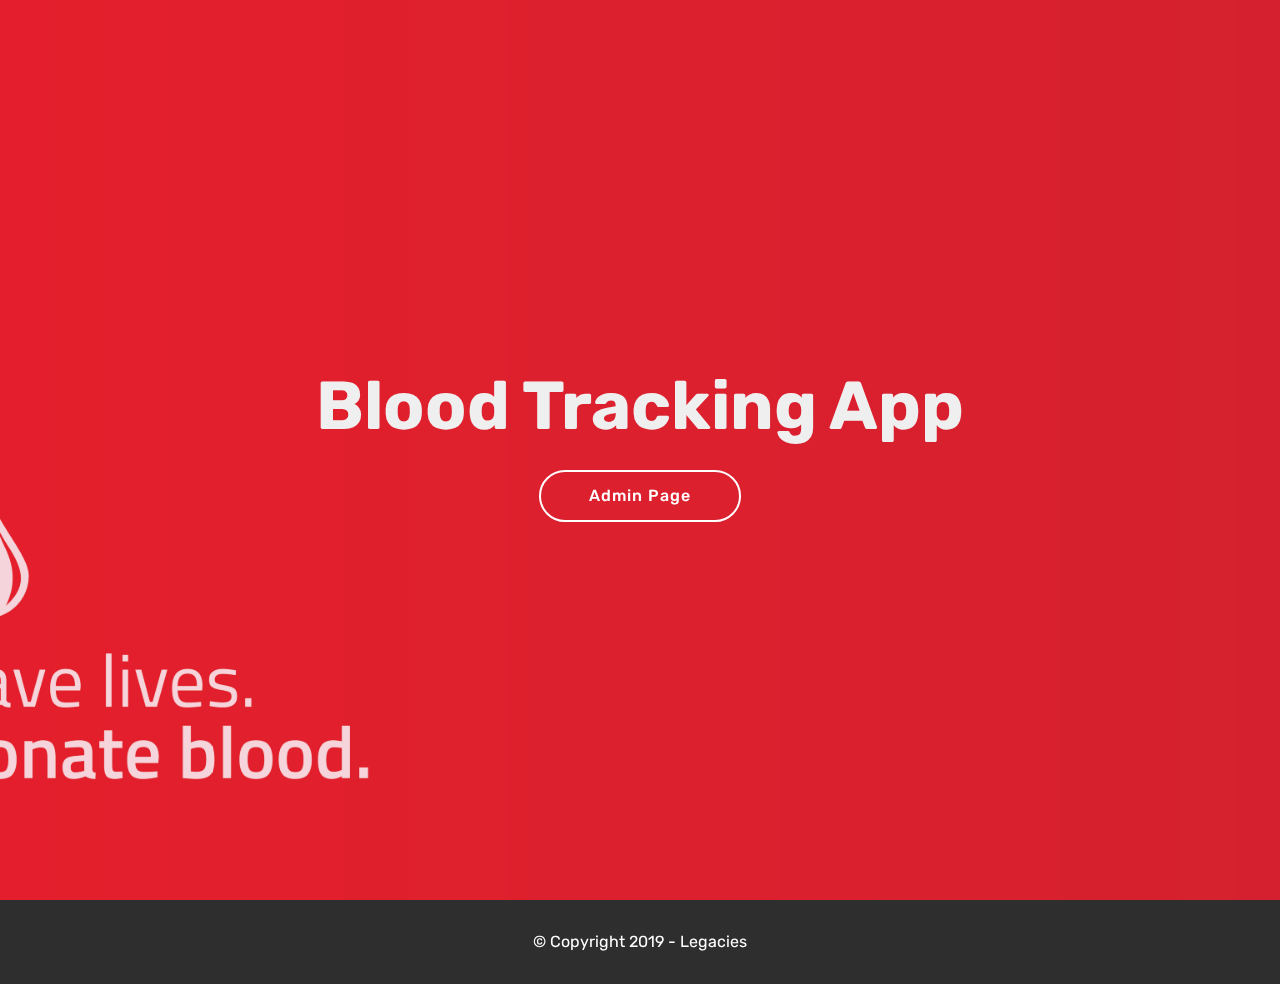
<file: index.html>
<!DOCTYPE html>
<html  lang="eng" dir="ltr">
    <head>
      <!-- Site made with Mobirise Website Builder v4.10.15, https://mobirise.com -->
        <meta charset="UTF-8">
        <meta http-equiv="X-UA-Compatible" content="IE=edge">
        <meta name="generator" content="Mobirise v4.10.15, mobirise.com">
        <meta name="viewport" content="width=device-width, initial-scale=1, minimum-scale=1">
        <link rel="shortcut icon" href="assets/images/g18001-512-128x128.png" type="image/x-icon">
        <meta name="description" content="">
    
        <title>Home</title>
        <link rel="stylesheet" href="assets/bootstrap/css/bootstrap.min.css">
        <link rel="stylesheet" href="assets/bootstrap/css/bootstrap-grid.min.css">
        <link rel="stylesheet" href="assets/bootstrap/css/bootstrap-reboot.min.css">
        <link rel="stylesheet" href="assets/tether/tether.min.css">
        <link rel="stylesheet" href="assets/theme/css/style.css">
        <link rel="preload" as="style" href="assets/mobirise/css/mbr-additional.css">
        <link rel="stylesheet" href="assets/mobirise/css/mbr-additional.css" type="text/css">
    </head>
    <body>
        <section class="header1 cid-rEQFojDQ1r mbr-fullscreen mbr-parallax-background" id="header16-4">
            <div class="mbr-overlay" style="opacity: 0.2; background-color: rgb(204, 41, 82);">
            </div>
            <div class="container">
                <div class="row justify-content-md-center">
                    <div class="col-md-10 align-center">
                        <h1 class="mbr-section-title mbr-bold pb-3 mbr-fonts-style display-1">
                            Blood Tracking App</h1>      
                        <div class="mbr-section-btn"><a class="btn btn-md btn-white-outline display-4" href="admin.html">Admin Page</a></div>
                    </div>
                </div>
            </div>
        </section>
    <section class="engine"><a href="https://mobirise.info/p">website templates free download</a></section><section once="footers" class="cid-rEQVMR9QYo" id="footer6-e">
        <div class="container">
            <div class="media-container-row align-center mbr-white">
                <div class="col-12">
                    <p class="mbr-text mb-0 mbr-fonts-style display-7">
                        © Copyright 2019 - Legacies</p>
                </div>
            </div>
        </div>
    </section>
        <script src="assets/web/assets/jquery/jquery.min.js"></script>
        <script src="assets/popper/popper.min.js"></script>
        <script src="assets/bootstrap/js/bootstrap.min.js"></script>
        <script src="assets/tether/tether.min.js"></script>
        <script src="assets/smoothscroll/smooth-scroll.js"></script>
        <script src="assets/parallax/jarallax.min.js"></script>
        <script src="assets/theme/js/script.js"></script>
    </body>
</html>
</file>
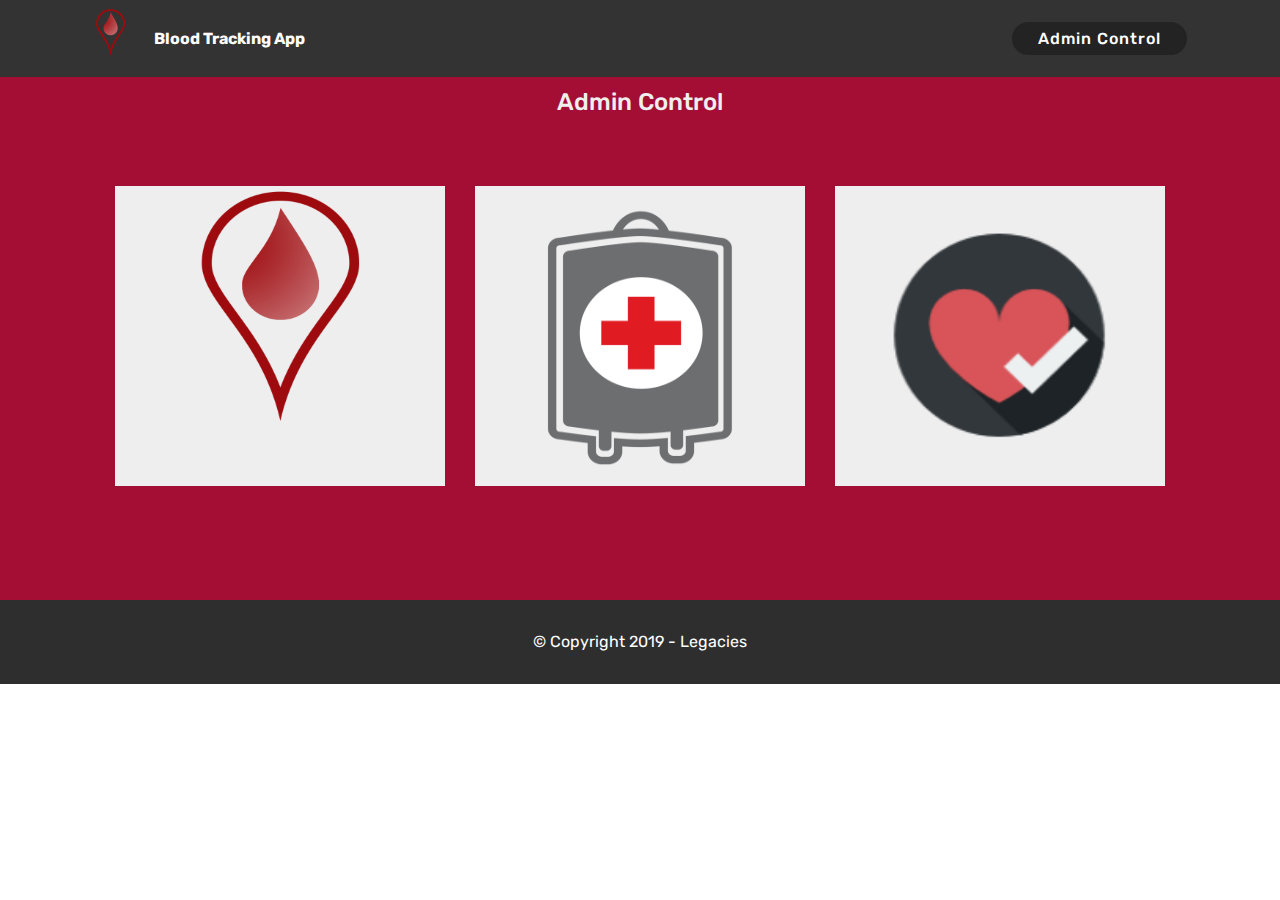
<file: admin.html>
<!DOCTYPE html>
<html lang="eng" dir="ltr">
    <head>
        <!-- Site made with Mobirise Website Builder v4.10.15, https://mobirise.com -->
        <meta charset="UTF-8">
        <meta http-equiv="X-UA-Compatible" content="IE=edge">
        <meta name="generator" content="Mobirise v4.10.15, mobirise.com">
        <meta name="viewport" content="width=device-width, initial-scale=1, minimum-scale=1">
        <link rel="shortcut icon" href="assets/images/g18001-512-128x128.png" type="image/x-icon">
        <meta name="description" content="Site Creator Description">
        
        <title>Administrator</title>
        <link rel="stylesheet" href="assets/bootstrap/css/bootstrap.min.css">
        <link rel="stylesheet" href="assets/bootstrap/css/bootstrap-grid.min.css">
        <link rel="stylesheet" href="assets/bootstrap/css/bootstrap-reboot.min.css">
        <link rel="stylesheet" href="assets/tether/tether.min.css">
        <link rel="stylesheet" href="assets/dropdown/css/style.css">
        <link rel="stylesheet" href="assets/theme/css/style.css">
        <link rel="preload" as="style" href="assets/mobirise/css/mbr-additional.css">
        <link rel="stylesheet" href="assets/mobirise/css/mbr-additional.css" type="text/css">
    </head>
    <body>
        <section class="menu cid-rEQL0rboXt" once="menu" id="menu1-6">
    <nav class="navbar navbar-expand beta-menu navbar-dropdown align-items-center navbar-fixed-top navbar-toggleable-sm">
            <button class="navbar-toggler navbar-toggler-right" type="button" data-toggle="collapse" data-target="#navbarSupportedContent" aria-controls="navbarSupportedContent" aria-expanded="false" aria-label="Toggle navigation">
                <div class="hamburger">
                    <span></span>
                    <span></span>
                    <span></span>
                    <span></span>
                </div>
            </button>
            <div class="menu-logo">
                <div class="navbar-brand">
                    <span class="navbar-logo">
                        <a href="https://mobirise.co">
                             <img src="assets/images/bdm-bg-122x122.png" alt="Mobirise" title="" style="height: 3.8rem;">
                        </a>
                    </span>
                    <span class="navbar-caption-wrap"><a class="navbar-caption text-white display-4" href="https://mobirise.co">
                            Blood Tracking App</a></span>
                </div>
            </div>
            <div class="collapse navbar-collapse" id="navbarSupportedContent">

                <div class="navbar-buttons mbr-section-btn"><a class="btn btn-sm btn-secondary display-4" href="admin.html">Admin Control</a></div>
            </div>
        </nav>
    </section>

    <section class="engine"><a href="https://mobirise.info/z">best free css templates</a></section><section class="features15 cid-rEQGYOPqqx" id="features15-5">




        <div class="container">
            <h2 class="mbr-section-title pb-3 align-center mbr-fonts-style display-5">
                Admin Control</h2>
            

            <div class="media-container-row container pt-5 mt-2">

                <div class="col-12 col-md-6 mb-4 col-lg-4">
                    <div class="card flip-card p-5 align-center">
                        <div class="card-front card_cont">
                            <img src="assets/images/bdm-bg-900x900.png" alt="Mobirise" title="">
                        </div>
                        <div class="card_back card_cont">

                            <p class="mbr-text mbr-fonts-style display-2"><strong><br><a href="donor-request.html" class="text-white">Donor Request</a></strong></p>
                        </div>
                    </div>
                </div>

                <div class="col-12 col-md-6 mb-4 col-lg-4">

                    <div class="card flip-card p-5 align-center">
                        <div class="card-front card_cont">
                            <img src="assets/images/blood-bag-cross-1000x1000-g-pl.png.img-660x660.png" alt="Mobirise" title="">
                        </div>
                        <div class="card_back card_cont">

                            <p class="mbr-text mbr-fonts-style display-2"><strong><a href="user-validation.html">
                                </a><br><a href="blood-donor.html" class="text-white">Blood Donor</a></strong></p>
                        </div>
                    </div>
                </div>

                <div class="col-12 col-md-6 mb-4 col-lg-4">
                    <div class="card flip-card p-5 align-center">
                        <div class="card-front card_cont">
                            <img src="assets/images/heart-1-201x189.png" alt="Mobirise" title="">
                        </div>
                        <div class="card_back card_cont">

                            <p class="mbr-text mbr-fonts-style display-2"><strong><br></strong><strong><a href="user-validatio.html">User Validation</a></strong></p>
                        </div>
                    </div> 
                </div>


            </div>
    </div></section>

    <section once="footers" class="cid-rEQVMR9QYo" id="footer6-e">





        <div class="container">
            <div class="media-container-row align-center mbr-white">
                <div class="col-12">
                    <p class="mbr-text mb-0 mbr-fonts-style display-7">
                        © Copyright 2019 - Legacies</p>
                </div>
            </div>
        </div>
    </section>


      <script src="assets/web/assets/jquery/jquery.min.js"></script>
      <script src="assets/popper/popper.min.js"></script>
      <script src="assets/bootstrap/js/bootstrap.min.js"></script>
      <script src="assets/tether/tether.min.js"></script>
      <script src="assets/smoothscroll/smooth-scroll.js"></script>
      <script src="assets/dropdown/js/nav-dropdown.js"></script>
      <script src="assets/dropdown/js/navbar-dropdown.js"></script>
      <script src="assets/touchswipe/jquery.touch-swipe.min.js"></script>
      <script src="assets/mbr-flip-card/mbr-flip-card.js"></script>
      <script src="assets/theme/js/script.js"></script>
    
    
    </body>
</html>
</file>
<file: assets/theme/css/style.css>
/*!
 * Mobirise v4 theme (https://mobirise.com/)
 * Copyright 2017 Mobirise
 */
section {
  background-color: #eeeeee;
}

body {
  font-style: normal;
  line-height: 1.5;
}

section,
.container,
.container-fluid {
  position: relative;
  word-wrap: break-word;
}

a.mbr-iconfont:hover {
  text-decoration: none;
}

.article .lead p,
.article .lead ul,
.article .lead ol,
.article .lead pre,
.article .lead blockquote {
  margin-bottom: 0;
}

ul,
ol,
pre,
blockquote {
  margin-bottom: 2.3125rem;
}

pre {
  background: #f4f4f4;
  padding: 10px 24px;
  white-space: pre-wrap;
}

.inactive {
  -webkit-user-select: none;
  -moz-user-select: none;
  -ms-user-select: none;
  user-select: none;
  pointer-events: none;
  -webkit-user-drag: none;
  user-drag: none;
}

.mbr-section__comments .row {
  justify-content: center;
  -webkit-justify-content: center;
}

a {
  font-style: normal;
  font-weight: 400;
  cursor: pointer;
}

a, a:hover {
  text-decoration: none;
}

figure {
  margin-bottom: 0;
}

body {
  color: #232323;
}

h1,
h2,
h3,
h4,
h5,
h6,
.h1,
.h2,
.h3,
.h4,
.h5,
.h6,
.display-1,
.display-2,
.display-3,
.display-4 {
  line-height: 1;
  word-break: break-word;
  word-wrap: break-word;
}

b,
strong {
  font-weight: bold;
}

blockquote {
  padding: 10px 0 10px 20px;
  position: relative;
  border-left: 2px solid;
  border-color: #ff3366;
}

input:-webkit-autofill, input:-webkit-autofill:hover, input:-webkit-autofill:focus, input:-webkit-autofill:active {
  transition-delay: 9999s;
  transition-property: background-color, color;
}

textarea[type='hidden'] {
  display: none;
}

body {
  position: relative;
}

section {
  background-position: 50% 50%;
  background-repeat: no-repeat;
  background-size: cover;
}

section .mbr-background-video,
section .mbr-background-video-preview {
  position: absolute;
  bottom: 0;
  left: 0;
  right: 0;
  top: 0;
}

.hidden {
  visibility: hidden;
}

.mbr-z-index20 {
  z-index: 20;
}

/*! Base colors */
.mbr-white {
  color: #ffffff;
}

.mbr-black {
  color: #000000;
}

.mbr-bg-white {
  background-color: #ffffff;
}

.mbr-bg-black {
  background-color: #000000;
}

/*! Text-aligns */
.align-left {
  text-align: left;
}

.align-center {
  text-align: center;
}

.align-right {
  text-align: right;
}

@media (max-width: 767px) {
  .align-left,
  .align-center,
  .align-right,
  .mbr-section-btn,
  .mbr-section-title {
    text-align: center;
  }
}

/*! Font-weight  */
.mbr-light {
  font-weight: 300;
}

.mbr-regular {
  font-weight: 400;
}

.mbr-semibold {
  font-weight: 500;
}

.mbr-bold {
  font-weight: 700;
}

/*! Media  */
.media-size-item {
  -webkit-flex: 1 1 auto;
  -moz-flex: 1 1 auto;
  -ms-flex: 1 1 auto;
  -o-flex: 1 1 auto;
  flex: 1 1 auto;
}

.media-content {
  -webkit-flex-basis: 100%;
  flex-basis: 100%;
}

.media-container-row {
  display: -ms-flexbox;
  display: -webkit-flex;
  display: flex;
  -webkit-flex-direction: row;
  -ms-flex-direction: row;
  flex-direction: row;
  -webkit-flex-wrap: wrap;
  -ms-flex-wrap: wrap;
  flex-wrap: wrap;
  -webkit-justify-content: center;
  -ms-flex-pack: center;
  justify-content: center;
  -webkit-align-content: center;
  -ms-flex-line-pack: center;
  align-content: center;
  -webkit-align-items: start;
  -ms-flex-align: start;
  align-items: start;
}

.media-container-row .media-size-item {
  width: 400px;
}

.media-container-column {
  display: -ms-flexbox;
  display: -webkit-flex;
  display: flex;
  -webkit-flex-direction: column;
  -ms-flex-direction: column;
  flex-direction: column;
  -webkit-flex-wrap: wrap;
  -ms-flex-wrap: wrap;
  flex-wrap: wrap;
  -webkit-justify-content: center;
  -ms-flex-pack: center;
  justify-content: center;
  -webkit-align-content: center;
  -ms-flex-line-pack: center;
  align-content: center;
  -webkit-align-items: stretch;
  -ms-flex-align: stretch;
  align-items: stretch;
}

.media-container-column > * {
  width: 100%;
}

@media (min-width: 992px) {
  .media-container-row {
    -webkit-flex-wrap: nowrap;
    -ms-flex-wrap: nowrap;
    flex-wrap: nowrap;
  }
}

figure {
  overflow: hidden;
}

figure[mbr-media-size] {
  transition: width 0.1s;
}

.mbr-figure img,
.mbr-figure iframe {
  display: block;
  width: 100%;
}

.card {
  background-color: transparent;
  border: none;
}

.card-box {
  width: 100%;
}

.card-img {
  text-align: center;
  flex-shrink: 0;
  -webkit-flex-shrink: 0;
}

.media {
  max-width: 100%;
  margin: 0 auto;
}

.mbr-figure {
  -ms-flex-item-align: center;
  -ms-grid-row-align: center;
  -webkit-align-self: center;
  align-self: center;
}

.media-container > div {
  max-width: 100%;
}

.mbr-figure img,
.card-img img {
  width: 100%;
}

@media (max-width: 991px) {
  .media-size-item {
    width: auto !important;
  }
  .media {
    width: auto;
  }
  .mbr-figure {
    width: 100% !important;
  }
}

/*! Buttons */
.btn {
  font-weight: 500;
  border-width: 2px;
  font-style: normal;
  letter-spacing: 1px;
  margin: .4rem .8rem;
  white-space: normal;
  -webkit-transition: all .3s ease-in-out;
  -moz-transition: all .3s ease-in-out;
  transition: all .3s ease-in-out;
  display: inline-flex;
  align-items: center;
  justify-content: center;
  word-break: break-word;
  -webkit-align-items: center;
  -webkit-justify-content: center;
  display: -webkit-inline-flex;
}

.btn-sm {
  font-weight: 500;
  letter-spacing: 1px;
  -webkit-transition: all .3s ease-in-out;
  -moz-transition: all .3s ease-in-out;
  transition: all .3s ease-in-out;
}

.btn-md {
  font-weight: 500;
  letter-spacing: 1px;
  margin: .4rem .8rem !important;
  -webkit-transition: all .3s ease-in-out;
  -moz-transition: all .3s ease-in-out;
  transition: all .3s ease-in-out;
}

.btn-lg {
  font-weight: 500;
  letter-spacing: 1px;
  margin: .4rem .8rem !important;
  -webkit-transition: all .3s ease-in-out;
  -moz-transition: all .3s ease-in-out;
  transition: all .3s ease-in-out;
}

.mbr-section-btn {
  margin-left: -0.25rem;
  margin-right: -0.25rem;
  font-size: 0;
}

nav .mbr-section-btn {
  margin-left: 0rem;
  margin-right: 0rem;
}

.btn-form {
  border-radius: 0;
}

.btn-form:hover {
  cursor: pointer;
}

/*! Btn icon margin */
.btn .mbr-iconfont,
.btn.btn-sm .mbr-iconfont {
  cursor: pointer;
  margin-right: 0.5rem;
}

.btn.btn-md .mbr-iconfont,
.btn.btn-md .mbr-iconfont {
  margin-right: 0.8rem;
}

.mbr-regular {
  font-weight: 400;
}

.mbr-semibold {
  font-weight: 500;
}

.mbr-bold {
  font-weight: 700;
}

[type='submit'] {
  -webkit-appearance: none;
}

/*! Full-screen */
.mbr-fullscreen .mbr-overlay {
  min-height: 100vh;
}

.mbr-fullscreen {
  display: flex;
  display: -webkit-flex;
  display: -moz-flex;
  display: -ms-flex;
  display: -o-flex;
  align-items: center;
  -webkit-align-items: center;
  min-height: 100vh;
  padding-top: 3rem;
  padding-bottom: 3rem;
}

/*! Map */
.map {
  height: 25rem;
  position: relative;
}

.map iframe {
  width: 100%;
  height: 100%;
}

.mbr-overlay {
  background-color: #000;
  bottom: 0;
  left: 0;
  opacity: .5;
  position: absolute;
  right: 0;
  top: 0;
  z-index: 0;
  pointer-events: none;
}

/* Form */
blockquote {
  font-style: italic;
  padding: 10px 0 10px 20px;
  font-size: 1.09rem;
  position: relative;
  border-width: 3px;
}

.form-control {
  background-color: #f5f5f5;
  box-shadow: none;
  color: #565656;
  line-height: 1.43;
  min-height: 3.5em;
  padding: 1.07em .5em;
}

.form-control, .form-control:focus {
  border: 1px solid #e8e8e8;
}

.form-active .form-control:invalid {
  border-color: red;
}

.form-control-label {
  position: relative;
  cursor: pointer;
  margin-bottom: .357em;
  padding: 0;
}

.alert {
  color: #ffffff;
  border-radius: 0;
  border: 0;
  font-size: .875rem;
  line-height: 1.5;
  margin-bottom: 1.875rem;
  padding: 1.25rem;
  position: relative;
}

.alert.alert-form::after {
  background-color: inherit;
  bottom: -7px;
  content: "";
  display: block;
  height: 14px;
  left: 50%;
  margin-left: -7px;
  position: absolute;
  transform: rotate(45deg);
  width: 14px;
  -webkit-transform: rotate(45deg);
}

.form-asterisk {
  font-family: initial;
  position: absolute;
  top: -2px;
  font-weight: normal;
}

/*! Scroll to top arrow */
#scrollToTop a i:before {
  content: '';
  position: absolute;
  height: 40%;
  top: 25%;
  background: #fff;
  width: 2px;
  left: calc(50% - 1px);
}

#scrollToTop a i:after {
  content: '';
  position: absolute;
  display: block;
  border-top: 2px solid #fff;
  border-right: 2px solid #fff;
  width: 40%;
  height: 40%;
  left: 30%;
  bottom: 30%;
  transform: rotate(135deg);
  -webkit-transform: rotate(135deg);
}

.mbr-arrow-up {
  bottom: 25px;
  right: 90px;
  position: fixed;
  text-align: right;
  z-index: 5000;
  color: #ffffff;
  font-size: 32px;
  transform: rotate(180deg);
  -webkit-transform: rotate(180deg);
}

.mbr-arrow-up a {
  background: rgba(0, 0, 0, 0.2);
  border-radius: 3px;
  color: #fff;
  display: inline-block;
  height: 60px;
  width: 60px;
  outline-style: none !important;
  position: relative;
  text-decoration: none;
  transition: all 0.3s ease-in-out;
  cursor: pointer;
  text-align: center;
}

.mbr-arrow-up a:hover {
  background-color: rgba(0, 0, 0, 0.4);
}

.mbr-arrow-up a i {
  line-height: 60px;
}

.mbr-arrow-up-icon {
  display: block;
  color: #fff;
}

.mbr-arrow-up-icon::before {
  content: '\203a';
  display: inline-block;
  font-family: serif;
  font-size: 32px;
  line-height: 1;
  font-style: normal;
  position: relative;
  top: 6px;
  left: -4px;
  -webkit-transform: rotate(-90deg);
  transform: rotate(-90deg);
}

/*! Arrow Down */
.mbr-arrow {
  position: absolute;
  bottom: 45px;
  left: 50%;
  width: 60px;
  height: 60px;
  cursor: pointer;
  background-color: rgba(80, 80, 80, 0.5);
  border-radius: 50%;
  -webkit-transform: translateX(-50%);
  transform: translateX(-50%);
}

.mbr-arrow > a {
  display: inline-block;
  text-decoration: none;
  outline-style: none;
  -webkit-animation: arrowdown 1.7s ease-in-out infinite;
  animation: arrowdown 1.7s ease-in-out infinite;
}

.mbr-arrow > a > i {
  position: absolute;
  top: -2px;
  left: 15px;
  font-size: 2rem;
}

@keyframes arrowdown {
  0% {
    transform: translateY(0px);
    -webkit-transform: translateY(0px);
  }
  50% {
    transform: translateY(-5px);
    -webkit-transform: translateY(-5px);
  }
  100% {
    transform: translateY(0px);
    -webkit-transform: translateY(0px);
  }
}

@-webkit-keyframes arrowdown {
  0% {
    transform: translateY(0px);
    -webkit-transform: translateY(0px);
  }
  50% {
    transform: translateY(-5px);
    -webkit-transform: translateY(-5px);
  }
  100% {
    transform: translateY(0px);
    -webkit-transform: translateY(0px);
  }
}

@media (max-width: 500px) {
  .mbr-arrow-up {
    left: 50%;
    right: auto;
    transform: translateX(-50%) rotate(180deg);
    -webkit-transform: translateX(-50%) rotate(180deg);
  }
}

/*Gradients animation*/
@keyframes gradient-animation {
  from {
    background-position: 0% 100%;
    animation-timing-function: ease-in-out;
  }
  to {
    background-position: 100% 0%;
    animation-timing-function: ease-in-out;
  }
}

@-webkit-keyframes gradient-animation {
  from {
    background-position: 0% 100%;
    animation-timing-function: ease-in-out;
  }
  to {
    background-position: 100% 0%;
    animation-timing-function: ease-in-out;
  }
}

.bg-gradient {
  background-size: 200% 200%;
  animation: gradient-animation 5s infinite alternate;
  -webkit-animation: gradient-animation 5s infinite alternate;
}

.menu .navbar-brand {
  display: -webkit-flex;
}

.menu .navbar-brand span {
  display: flex;
  display: -webkit-flex;
}

.menu .navbar-brand .navbar-caption-wrap {
  display: -webkit-flex;
}

.menu .navbar-brand .navbar-logo img {
  display: -webkit-flex;
}

@media (min-width: 768px) and (max-width: 1023px) {
  .menu .navbar-toggleable-sm .navbar-nav {
    display: -webkit-box;
    display: -webkit-flex;
    display: -ms-flexbox;
  }
}

@media (max-width: 1023px) {
  .menu .navbar-collapse {
    max-height: 93.5vh;
  }
  .menu .navbar-collapse.show {
    overflow: auto;
  }
}

@media (min-width: 1024px) {
  .menu .navbar-nav.nav-dropdown {
    display: -webkit-flex;
  }
  .menu .navbar-toggleable-sm .navbar-collapse {
    display: -webkit-flex !important;
  }
  .menu .collapsed .navbar-collapse {
    max-height: 93.5vh;
  }
  .menu .collapsed .navbar-collapse.show {
    overflow: auto;
  }
}

@media (max-width: 767px) {
  .menu .navbar-collapse {
    max-height: 80vh;
  }
}

/* Others*/
.note-check a[data-value=Rubik] {
  font-style: normal;
}

.mbr-arrow a {
  color: #ffffff;
}

@media (max-width: 767px) {
  .mbr-arrow {
    display: none;
  }
}

.navbar {
  display: -webkit-flex;
  -webkit-flex-wrap: wrap;
  -webkit-align-items: center;
  -webkit-justify-content: space-between;
}

.navbar-collapse {
  -webkit-flex-basis: 100%;
  -webkit-flex-grow: 1;
  -webkit-align-items: center;
}

.nav-dropdown .link {
  padding: 0.667em 1.667em !important;
  margin: 0 !important;
}

.nav {
  display: -webkit-flex;
  -webkit-flex-wrap: wrap;
}

.row {
  display: -webkit-flex;
  -webkit-flex-wrap: wrap;
}

.justify-content-center {
  -webkit-justify-content: center;
}

.form-inline {
  display: -webkit-flex;
  -webkit-flex-flow: row wrap;
  -webkit-align-items: center;
}

.card-wrapper {
  -webkit-flex: 1;
}

.carousel-control {
  z-index: 10;
  display: -webkit-flex;
  -webkit-align-items: center;
  -webkit-justify-content: center;
}

.carousel-controls {
  display: -webkit-flex;
}

.media {
  display: -webkit-flex;
}

.form-group:focus {
  outline: none;
}

.jq-selectbox__select {
  padding: 1.07em 0.5em;
  position: absolute;
  top: 0;
  left: 0;
  width: 100%;
}

.jq-selectbox__dropdown {
  position: absolute;
  top: 100% !important;
  left: 0 !important;
  width: 100% !important;
}

.jq-selectbox__trigger-arrow {
  transform: translateY(-50%);
}

.jq-selectbox li {
  padding: 1.07em 0.5em;
}

input[type='range'] {
  padding-left: 0 !important;
  padding-right: 0 !important;
}

.modal-dialog,
.modal-content {
  height: 100%;
}

.modal-dialog .carousel-inner {
  height: 100%;
}

.carousel-item {
  text-align: center;
}

.carousel-item img {
  margin: auto;
}

.navbar-toggler {
  -webkit-align-self: flex-start;
  -ms-flex-item-align: start;
  align-self: flex-start;
  padding: 0.25rem 0.75rem;
  font-size: 1.25rem;
  line-height: 1;
  background: transparent;
  border: 1px solid transparent;
  -webkit-border-radius: 0.25rem;
  border-radius: 0.25rem;
}

.navbar-toggler:focus,
.navbar-toggler:hover {
  text-decoration: none;
}

.navbar-toggler-icon {
  display: inline-block;
  width: 1.5em;
  height: 1.5em;
  vertical-align: middle;
  content: '';
  background: no-repeat center center;
  -webkit-background-size: 100% 100%;
  -o-background-size: 100% 100%;
  background-size: 100% 100%;
}

.navbar-toggler-left {
  position: absolute;
  left: 1rem;
}

.navbar-toggler-right {
  position: absolute;
  right: 1rem;
}

@media (max-width: 575px) {
  .navbar-toggleable .navbar-nav .dropdown-menu {
    position: static;
    float: none;
  }
  .navbar-toggleable > .container {
    padding-right: 0;
    padding-left: 0;
  }
}

@media (min-width: 576px) {
  .navbar-toggleable {
    -webkit-box-orient: horizontal;
    -webkit-box-direction: normal;
    -webkit-flex-direction: row;
    -ms-flex-direction: row;
    flex-direction: row;
    -webkit-flex-wrap: nowrap;
    -ms-flex-wrap: nowrap;
    flex-wrap: nowrap;
    -webkit-box-align: center;
    -webkit-align-items: center;
    -ms-flex-align: center;
    align-items: center;
  }
  .navbar-toggleable .navbar-nav {
    -webkit-box-orient: horizontal;
    -webkit-box-direction: normal;
    -webkit-flex-direction: row;
    -ms-flex-direction: row;
    flex-direction: row;
  }
  .navbar-toggleable .navbar-nav .nav-link {
    padding-right: 0.5rem;
    padding-left: 0.5rem;
  }
  .navbar-toggleable > .container {
    display: -webkit-box;
    display: -webkit-flex;
    display: -ms-flexbox;
    display: flex;
    -webkit-flex-wrap: nowrap;
    -ms-flex-wrap: nowrap;
    flex-wrap: nowrap;
    -webkit-box-align: center;
    -webkit-align-items: center;
    -ms-flex-align: center;
    align-items: center;
  }
  .navbar-toggleable .navbar-collapse {
    display: -webkit-box !important;
    display: -webkit-flex !important;
    display: -ms-flexbox !important;
    display: flex !important;
    width: 100%;
  }
  .navbar-toggleable .navbar-toggler {
    display: none;
  }
}

@media (max-width: 767px) {
  .navbar-toggleable-sm .navbar-nav .dropdown-menu {
    position: static;
    float: none;
  }
  .navbar-toggleable-sm > .container {
    padding-right: 0;
    padding-left: 0;
  }
}

@media (min-width: 768px) {
  .navbar-toggleable-sm {
    -webkit-box-orient: horizontal;
    -webkit-box-direction: normal;
    -webkit-flex-direction: row;
    -ms-flex-direction: row;
    flex-direction: row;
    -webkit-flex-wrap: nowrap;
    -ms-flex-wrap: nowrap;
    flex-wrap: nowrap;
    -webkit-box-align: center;
    -webkit-align-items: center;
    -ms-flex-align: center;
    align-items: center;
  }
  .navbar-toggleable-sm .navbar-nav {
    -webkit-box-orient: horizontal;
    -webkit-box-direction: normal;
    -webkit-flex-direction: row;
    -ms-flex-direction: row;
    flex-direction: row;
  }
  .navbar-toggleable-sm .navbar-nav .nav-link {
    padding-right: 0.5rem;
    padding-left: 0.5rem;
  }
  .navbar-toggleable-sm > .container {
    display: -webkit-box;
    display: -webkit-flex;
    display: -ms-flexbox;
    display: flex;
    -webkit-flex-wrap: nowrap;
    -ms-flex-wrap: nowrap;
    flex-wrap: nowrap;
    -webkit-box-align: center;
    -webkit-align-items: center;
    -ms-flex-align: center;
    align-items: center;
  }
  .navbar-toggleable-sm .navbar-collapse {
    display: none;
    width: 100%;
  }
  .navbar-toggleable-sm .navbar-toggler {
    display: none;
  }
}

@media (max-width: 1023px) {
  .navbar-toggleable-md .navbar-nav .dropdown-menu {
    position: static;
    float: none;
  }
  .navbar-toggleable-md > .container {
    padding-right: 0;
    padding-left: 0;
  }
}

@media (min-width: 1024px) {
  .navbar-toggleable-md {
    -webkit-box-orient: horizontal;
    -webkit-box-direction: normal;
    -webkit-flex-direction: row;
    -ms-flex-direction: row;
    flex-direction: row;
    -webkit-flex-wrap: nowrap;
    -ms-flex-wrap: nowrap;
    flex-wrap: nowrap;
    -webkit-box-align: center;
    -webkit-align-items: center;
    -ms-flex-align: center;
    align-items: center;
  }
  .navbar-toggleable-md .navbar-nav {
    -webkit-box-orient: horizontal;
    -webkit-box-direction: normal;
    -webkit-flex-direction: row;
    -ms-flex-direction: row;
    flex-direction: row;
  }
  .navbar-toggleable-md .navbar-nav .nav-link {
    padding-right: 0.5rem;
    padding-left: 0.5rem;
  }
  .navbar-toggleable-md > .container {
    display: -webkit-box;
    display: -webkit-flex;
    display: -ms-flexbox;
    display: flex;
    -webkit-flex-wrap: nowrap;
    -ms-flex-wrap: nowrap;
    flex-wrap: nowrap;
    -webkit-box-align: center;
    -webkit-align-items: center;
    -ms-flex-align: center;
    align-items: center;
  }
  .navbar-toggleable-md .navbar-collapse {
    display: -webkit-box !important;
    display: -webkit-flex !important;
    display: -ms-flexbox !important;
    display: flex !important;
    width: 100%;
  }
  .navbar-toggleable-md .navbar-toggler {
    display: none;
  }
}

@media (max-width: 1199px) {
  .navbar-toggleable-lg .navbar-nav .dropdown-menu {
    position: static;
    float: none;
  }
  .navbar-toggleable-lg > .container {
    padding-right: 0;
    padding-left: 0;
  }
}

@media (min-width: 1200px) {
  .navbar-toggleable-lg {
    -webkit-box-orient: horizontal;
    -webkit-box-direction: normal;
    -webkit-flex-direction: row;
    -ms-flex-direction: row;
    flex-direction: row;
    -webkit-flex-wrap: nowrap;
    -ms-flex-wrap: nowrap;
    flex-wrap: nowrap;
    -webkit-box-align: center;
    -webkit-align-items: center;
    -ms-flex-align: center;
    align-items: center;
  }
  .navbar-toggleable-lg .navbar-nav {
    -webkit-box-orient: horizontal;
    -webkit-box-direction: normal;
    -webkit-flex-direction: row;
    -ms-flex-direction: row;
    flex-direction: row;
  }
  .navbar-toggleable-lg .navbar-nav .nav-link {
    padding-right: 0.5rem;
    padding-left: 0.5rem;
  }
  .navbar-toggleable-lg > .container {
    display: -webkit-box;
    display: -webkit-flex;
    display: -ms-flexbox;
    display: flex;
    -webkit-flex-wrap: nowrap;
    -ms-flex-wrap: nowrap;
    flex-wrap: nowrap;
    -webkit-box-align: center;
    -webkit-align-items: center;
    -ms-flex-align: center;
    align-items: center;
  }
  .navbar-toggleable-lg .navbar-collapse {
    display: -webkit-box !important;
    display: -webkit-flex !important;
    display: -ms-flexbox !important;
    display: flex !important;
    width: 100%;
  }
  .navbar-toggleable-lg .navbar-toggler {
    display: none;
  }
}

.navbar-toggleable-xl {
  -webkit-box-orient: horizontal;
  -webkit-box-direction: normal;
  -webkit-flex-direction: row;
  -ms-flex-direction: row;
  flex-direction: row;
  -webkit-flex-wrap: nowrap;
  -ms-flex-wrap: nowrap;
  flex-wrap: nowrap;
  -webkit-box-align: center;
  -webkit-align-items: center;
  -ms-flex-align: center;
  align-items: center;
}

.navbar-toggleable-xl .navbar-nav .dropdown-menu {
  position: static;
  float: none;
}

.navbar-toggleable-xl > .container {
  padding-right: 0;
  padding-left: 0;
}

.navbar-toggleable-xl .navbar-nav {
  -webkit-box-orient: horizontal;
  -webkit-box-direction: normal;
  -webkit-flex-direction: row;
  -ms-flex-direction: row;
  flex-direction: row;
}

.navbar-toggleable-xl .navbar-nav .nav-link {
  padding-right: 0.5rem;
  padding-left: 0.5rem;
}

.navbar-toggleable-xl > .container {
  display: -webkit-box;
  display: -webkit-flex;
  display: -ms-flexbox;
  display: flex;
  -webkit-flex-wrap: nowrap;
  -ms-flex-wrap: nowrap;
  flex-wrap: nowrap;
  -webkit-box-align: center;
  -webkit-align-items: center;
  -ms-flex-align: center;
  align-items: center;
}

.navbar-toggleable-xl .navbar-collapse {
  display: -webkit-box !important;
  display: -webkit-flex !important;
  display: -ms-flexbox !important;
  display: flex !important;
  width: 100%;
}

.navbar-toggleable-xl .navbar-toggler {
  display: none;
}

.card-img {
  width: auto;
}

.menu .navbar.collapsed:not(.beta-menu) {
  flex-direction: column;
  -webkit-flex-direction: column;
}

.carousel-item.active,
.carousel-item-next,
.carousel-item-prev {
  display: -webkit-box;
  display: -webkit-flex;
  display: -ms-flexbox;
  display: flex;
}

.note-air-layout .dropup .dropdown-menu,
.note-air-layout .navbar-fixed-bottom .dropdown .dropdown-menu {
  bottom: initial !important;
}

html,
body {
  height: auto;
  min-height: 100vh;
}

.dropup .dropdown-toggle::after {
  display: none;
}
.engine {
	position: absolute;
	text-indent: -2400px;
	text-align: center;
	padding: 0;
	top: 0;
	left: -2400px;
}
</file>
<file: assets/mobirise/css/mbr-additional.css>
@import url(https://fonts.googleapis.com/css?family=Rubik:300,300i,400,400i,500,500i,700,700i,900,900i&display=swap);





body {
  font-family: Rubik;
}
.display-1 {
  font-family: 'Rubik', sans-serif;
  font-size: 4.25rem;
  font-display: swap;
}
.display-1 > .mbr-iconfont {
  font-size: 6.8rem;
}
.display-2 {
  font-family: 'Rubik', sans-serif;
  font-size: 3rem;
  font-display: swap;
}
.display-2 > .mbr-iconfont {
  font-size: 4.8rem;
}
.display-4 {
  font-family: 'Rubik', sans-serif;
  font-size: 1rem;
  font-display: swap;
}
.display-4 > .mbr-iconfont {
  font-size: 1.6rem;
}
.display-5 {
  font-family: 'Rubik', sans-serif;
  font-size: 1.5rem;
  font-display: swap;
}
.display-5 > .mbr-iconfont {
  font-size: 2.4rem;
}
.display-7 {
  font-family: 'Rubik', sans-serif;
  font-size: 1rem;
  font-display: swap;
}
.display-7 > .mbr-iconfont {
  font-size: 1.6rem;
}
/* ---- Fluid typography for mobile devices ---- */
/* 1.4 - font scale ratio ( bootstrap == 1.42857 ) */
/* 100vw - current viewport width */
/* (48 - 20)  48 == 48rem == 768px, 20 == 20rem == 320px(minimal supported viewport) */
/* 0.65 - min scale variable, may vary */
@media (max-width: 768px) {
  .display-1 {
    font-size: 3.4rem;
    font-size: calc( 2.1374999999999997rem + (4.25 - 2.1374999999999997) * ((100vw - 20rem) / (48 - 20)));
    line-height: calc( 1.4 * (2.1374999999999997rem + (4.25 - 2.1374999999999997) * ((100vw - 20rem) / (48 - 20))));
  }
  .display-2 {
    font-size: 2.4rem;
    font-size: calc( 1.7rem + (3 - 1.7) * ((100vw - 20rem) / (48 - 20)));
    line-height: calc( 1.4 * (1.7rem + (3 - 1.7) * ((100vw - 20rem) / (48 - 20))));
  }
  .display-4 {
    font-size: 0.8rem;
    font-size: calc( 1rem + (1 - 1) * ((100vw - 20rem) / (48 - 20)));
    line-height: calc( 1.4 * (1rem + (1 - 1) * ((100vw - 20rem) / (48 - 20))));
  }
  .display-5 {
    font-size: 1.2rem;
    font-size: calc( 1.175rem + (1.5 - 1.175) * ((100vw - 20rem) / (48 - 20)));
    line-height: calc( 1.4 * (1.175rem + (1.5 - 1.175) * ((100vw - 20rem) / (48 - 20))));
  }
}
/* Buttons */
.btn {
  padding: 1rem 3rem;
  border-radius: 3px;
}
.btn-sm {
  padding: 0.6rem 1.5rem;
  border-radius: 3px;
}
.btn-md {
  padding: 1rem 3rem;
  border-radius: 3px;
}
.btn-lg {
  padding: 1.2rem 3.2rem;
  border-radius: 3px;
}
.bg-primary {
  background-color: #ffffff !important;
}
.bg-success {
  background-color: #f7ed4a !important;
}
.bg-info {
  background-color: #82786e !important;
}
.bg-warning {
  background-color: #879a9f !important;
}
.bg-danger {
  background-color: #b1a374 !important;
}
.btn-primary,
.btn-primary:active {
  background-color: #ffffff !important;
  border-color: #ffffff !important;
  color: #808080 !important;
}
.btn-primary:hover,
.btn-primary:focus,
.btn-primary.focus,
.btn-primary.active {
  color: #808080 !important;
  background-color: #d9d9d9 !important;
  border-color: #d9d9d9 !important;
}
.btn-primary.disabled,
.btn-primary:disabled {
  color: #808080 !important;
  background-color: #d9d9d9 !important;
  border-color: #d9d9d9 !important;
}
.btn-secondary,
.btn-secondary:active {
  background-color: #232323 !important;
  border-color: #232323 !important;
  color: #ffffff !important;
}
.btn-secondary:hover,
.btn-secondary:focus,
.btn-secondary.focus,
.btn-secondary.active {
  color: #ffffff !important;
  background-color: #000000 !important;
  border-color: #000000 !important;
}
.btn-secondary.disabled,
.btn-secondary:disabled {
  color: #ffffff !important;
  background-color: #000000 !important;
  border-color: #000000 !important;
}
.btn-info,
.btn-info:active {
  background-color: #82786e !important;
  border-color: #82786e !important;
  color: #ffffff !important;
}
.btn-info:hover,
.btn-info:focus,
.btn-info.focus,
.btn-info.active {
  color: #ffffff !important;
  background-color: #59524b !important;
  border-color: #59524b !important;
}
.btn-info.disabled,
.btn-info:disabled {
  color: #ffffff !important;
  background-color: #59524b !important;
  border-color: #59524b !important;
}
.btn-success,
.btn-success:active {
  background-color: #f7ed4a !important;
  border-color: #f7ed4a !important;
  color: #3f3c03 !important;
}
.btn-success:hover,
.btn-success:focus,
.btn-success.focus,
.btn-success.active {
  color: #3f3c03 !important;
  background-color: #eadd0a !important;
  border-color: #eadd0a !important;
}
.btn-success.disabled,
.btn-success:disabled {
  color: #3f3c03 !important;
  background-color: #eadd0a !important;
  border-color: #eadd0a !important;
}
.btn-warning,
.btn-warning:active {
  background-color: #879a9f !important;
  border-color: #879a9f !important;
  color: #ffffff !important;
}
.btn-warning:hover,
.btn-warning:focus,
.btn-warning.focus,
.btn-warning.active {
  color: #ffffff !important;
  background-color: #617479 !important;
  border-color: #617479 !important;
}
.btn-warning.disabled,
.btn-warning:disabled {
  color: #ffffff !important;
  background-color: #617479 !important;
  border-color: #617479 !important;
}
.btn-danger,
.btn-danger:active {
  background-color: #b1a374 !important;
  border-color: #b1a374 !important;
  color: #ffffff !important;
}
.btn-danger:hover,
.btn-danger:focus,
.btn-danger.focus,
.btn-danger.active {
  color: #ffffff !important;
  background-color: #8b7d4e !important;
  border-color: #8b7d4e !important;
}
.btn-danger.disabled,
.btn-danger:disabled {
  color: #ffffff !important;
  background-color: #8b7d4e !important;
  border-color: #8b7d4e !important;
}
.btn-white {
  color: #333333 !important;
}
.btn-white,
.btn-white:active {
  background-color: #ffffff !important;
  border-color: #ffffff !important;
  color: #808080 !important;
}
.btn-white:hover,
.btn-white:focus,
.btn-white.focus,
.btn-white.active {
  color: #808080 !important;
  background-color: #d9d9d9 !important;
  border-color: #d9d9d9 !important;
}
.btn-white.disabled,
.btn-white:disabled {
  color: #808080 !important;
  background-color: #d9d9d9 !important;
  border-color: #d9d9d9 !important;
}
.btn-black,
.btn-black:active {
  background-color: #333333 !important;
  border-color: #333333 !important;
  color: #ffffff !important;
}
.btn-black:hover,
.btn-black:focus,
.btn-black.focus,
.btn-black.active {
  color: #ffffff !important;
  background-color: #0d0d0d !important;
  border-color: #0d0d0d !important;
}
.btn-black.disabled,
.btn-black:disabled {
  color: #ffffff !important;
  background-color: #0d0d0d !important;
  border-color: #0d0d0d !important;
}
.btn-primary-outline,
.btn-primary-outline:active {
  background: none;
  border-color: #cccccc;
  color: #cccccc;
}
.btn-primary-outline:hover,
.btn-primary-outline:focus,
.btn-primary-outline.focus,
.btn-primary-outline.active {
  color: #808080;
  background-color: #ffffff;
  border-color: #ffffff;
}
.btn-primary-outline.disabled,
.btn-primary-outline:disabled {
  color: #808080 !important;
  background-color: #ffffff !important;
  border-color: #ffffff !important;
}
.btn-secondary-outline,
.btn-secondary-outline:active {
  background: none;
  border-color: #000000;
  color: #000000;
}
.btn-secondary-outline:hover,
.btn-secondary-outline:focus,
.btn-secondary-outline.focus,
.btn-secondary-outline.active {
  color: #ffffff;
  background-color: #232323;
  border-color: #232323;
}
.btn-secondary-outline.disabled,
.btn-secondary-outline:disabled {
  color: #ffffff !important;
  background-color: #232323 !important;
  border-color: #232323 !important;
}
.btn-info-outline,
.btn-info-outline:active {
  background: none;
  border-color: #4b453f;
  color: #4b453f;
}
.btn-info-outline:hover,
.btn-info-outline:focus,
.btn-info-outline.focus,
.btn-info-outline.active {
  color: #ffffff;
  background-color: #82786e;
  border-color: #82786e;
}
.btn-info-outline.disabled,
.btn-info-outline:disabled {
  color: #ffffff !important;
  background-color: #82786e !important;
  border-color: #82786e !important;
}
.btn-success-outline,
.btn-success-outline:active {
  background: none;
  border-color: #d2c609;
  color: #d2c609;
}
.btn-success-outline:hover,
.btn-success-outline:focus,
.btn-success-outline.focus,
.btn-success-outline.active {
  color: #3f3c03;
  background-color: #f7ed4a;
  border-color: #f7ed4a;
}
.btn-success-outline.disabled,
.btn-success-outline:disabled {
  color: #3f3c03 !important;
  background-color: #f7ed4a !important;
  border-color: #f7ed4a !important;
}
.btn-warning-outline,
.btn-warning-outline:active {
  background: none;
  border-color: #55666b;
  color: #55666b;
}
.btn-warning-outline:hover,
.btn-warning-outline:focus,
.btn-warning-outline.focus,
.btn-warning-outline.active {
  color: #ffffff;
  background-color: #879a9f;
  border-color: #879a9f;
}
.btn-warning-outline.disabled,
.btn-warning-outline:disabled {
  color: #ffffff !important;
  background-color: #879a9f !important;
  border-color: #879a9f !important;
}
.btn-danger-outline,
.btn-danger-outline:active {
  background: none;
  border-color: #7a6e45;
  color: #7a6e45;
}
.btn-danger-outline:hover,
.btn-danger-outline:focus,
.btn-danger-outline.focus,
.btn-danger-outline.active {
  color: #ffffff;
  background-color: #b1a374;
  border-color: #b1a374;
}
.btn-danger-outline.disabled,
.btn-danger-outline:disabled {
  color: #ffffff !important;
  background-color: #b1a374 !important;
  border-color: #b1a374 !important;
}
.btn-black-outline,
.btn-black-outline:active {
  background: none;
  border-color: #000000;
  color: #000000;
}
.btn-black-outline:hover,
.btn-black-outline:focus,
.btn-black-outline.focus,
.btn-black-outline.active {
  color: #ffffff;
  background-color: #333333;
  border-color: #333333;
}
.btn-black-outline.disabled,
.btn-black-outline:disabled {
  color: #ffffff !important;
  background-color: #333333 !important;
  border-color: #333333 !important;
}
.btn-white-outline,
.btn-white-outline:active,
.btn-white-outline.active {
  background: none;
  border-color: #ffffff;
  color: #ffffff;
}
.btn-white-outline:hover,
.btn-white-outline:focus,
.btn-white-outline.focus {
  color: #333333;
  background-color: #ffffff;
  border-color: #ffffff;
}
.text-primary {
  color: #ffffff !important;
}
.text-secondary {
  color: #232323 !important;
}
.text-success {
  color: #f7ed4a !important;
}
.text-info {
  color: #82786e !important;
}
.text-warning {
  color: #879a9f !important;
}
.text-danger {
  color: #b1a374 !important;
}
.text-white {
  color: #ffffff !important;
}
.text-black {
  color: #000000 !important;
}
a.text-primary:hover,
a.text-primary:focus {
  color: #cccccc !important;
}
a.text-secondary:hover,
a.text-secondary:focus {
  color: #000000 !important;
}
a.text-success:hover,
a.text-success:focus {
  color: #d2c609 !important;
}
a.text-info:hover,
a.text-info:focus {
  color: #4b453f !important;
}
a.text-warning:hover,
a.text-warning:focus {
  color: #55666b !important;
}
a.text-danger:hover,
a.text-danger:focus {
  color: #7a6e45 !important;
}
a.text-white:hover,
a.text-white:focus {
  color: #b3b3b3 !important;
}
a.text-black:hover,
a.text-black:focus {
  color: #4d4d4d !important;
}
.alert-success {
  background-color: #70c770;
}
.alert-info {
  background-color: #82786e;
}
.alert-warning {
  background-color: #879a9f;
}
.alert-danger {
  background-color: #b1a374;
}
.mbr-section-btn a.btn:not(.btn-form) {
  border-radius: 100px;
}
.mbr-section-btn a.btn:not(.btn-form):hover,
.mbr-section-btn a.btn:not(.btn-form):focus {
  box-shadow: none !important;
}
.mbr-section-btn a.btn:not(.btn-form):hover,
.mbr-section-btn a.btn:not(.btn-form):focus {
  box-shadow: 0 10px 40px 0 rgba(0, 0, 0, 0.2) !important;
  -webkit-box-shadow: 0 10px 40px 0 rgba(0, 0, 0, 0.2) !important;
}
.mbr-gallery-filter li a {
  border-radius: 100px !important;
}
.mbr-gallery-filter li.active .btn {
  background-color: #ffffff;
  border-color: #ffffff;
  color: #8c8c8c;
}
.mbr-gallery-filter li.active .btn:focus {
  box-shadow: none;
}
.nav-tabs .nav-link {
  border-radius: 100px !important;
}
a,
a:hover {
  color: #ffffff;
}
.mbr-plan-header.bg-primary .mbr-plan-subtitle,
.mbr-plan-header.bg-primary .mbr-plan-price-desc {
  color: #ffffff;
}
.mbr-plan-header.bg-success .mbr-plan-subtitle,
.mbr-plan-header.bg-success .mbr-plan-price-desc {
  color: #ffffff;
}
.mbr-plan-header.bg-info .mbr-plan-subtitle,
.mbr-plan-header.bg-info .mbr-plan-price-desc {
  color: #beb8b2;
}
.mbr-plan-header.bg-warning .mbr-plan-subtitle,
.mbr-plan-header.bg-warning .mbr-plan-price-desc {
  color: #ced6d8;
}
.mbr-plan-header.bg-danger .mbr-plan-subtitle,
.mbr-plan-header.bg-danger .mbr-plan-price-desc {
  color: #dfd9c6;
}
/* Scroll to top button*/
.scrollToTop_wraper {
  display: none;
}
.form-control {
  font-family: 'Rubik', sans-serif;
  font-size: 1rem;
  font-display: swap;
}
.form-control > .mbr-iconfont {
  font-size: 1.6rem;
}
blockquote {
  border-color: #ffffff;
}
/* Forms */
.mbr-form .btn {
  margin: .4rem 0;
}
.mbr-form .input-group-btn a.btn {
  border-radius: 100px !important;
}
.mbr-form .input-group-btn a.btn:hover {
  box-shadow: 0 10px 40px 0 rgba(0, 0, 0, 0.2);
}
.mbr-form .input-group-btn button[type="submit"] {
  border-radius: 100px !important;
  padding: 1rem 3rem;
}
.mbr-form .input-group-btn button[type="submit"]:hover {
  box-shadow: 0 10px 40px 0 rgba(0, 0, 0, 0.2);
}
.form2 .form-control {
  border-top-left-radius: 100px;
  border-bottom-left-radius: 100px;
}
.form2 .input-group-btn a.btn {
  border-top-left-radius: 0 !important;
  border-bottom-left-radius: 0 !important;
}
.form2 .input-group-btn button[type="submit"] {
  border-top-left-radius: 0 !important;
  border-bottom-left-radius: 0 !important;
}
.form3 input[type="email"] {
  border-radius: 100px !important;
}
@media (max-width: 349px) {
  .form2 input[type="email"] {
    border-radius: 100px !important;
  }
  .form2 .input-group-btn a.btn {
    border-radius: 100px !important;
  }
  .form2 .input-group-btn button[type="submit"] {
    border-radius: 100px !important;
  }
}
@media (max-width: 767px) {
  .btn {
    font-size: .75rem !important;
  }
  .btn .mbr-iconfont {
    font-size: 1rem !important;
  }
}
/* Footer */
.mbr-footer-content li::before,
.mbr-footer .mbr-contacts li::before {
  background: #ffffff;
}
.mbr-footer-content li a:hover,
.mbr-footer .mbr-contacts li a:hover {
  color: #ffffff;
}
.footer3 input[type="email"],
.footer4 input[type="email"] {
  border-radius: 100px !important;
}
.footer3 .input-group-btn a.btn,
.footer4 .input-group-btn a.btn {
  border-radius: 100px !important;
}
.footer3 .input-group-btn button[type="submit"],
.footer4 .input-group-btn button[type="submit"] {
  border-radius: 100px !important;
}
/* Headers*/
.header13 .form-inline input[type="email"],
.header14 .form-inline input[type="email"] {
  border-radius: 100px;
}
.header13 .form-inline input[type="text"],
.header14 .form-inline input[type="text"] {
  border-radius: 100px;
}
.header13 .form-inline input[type="tel"],
.header14 .form-inline input[type="tel"] {
  border-radius: 100px;
}
.header13 .form-inline a.btn,
.header14 .form-inline a.btn {
  border-radius: 100px;
}
.header13 .form-inline button,
.header14 .form-inline button {
  border-radius: 100px !important;
}
@media screen and (-ms-high-contrast: active), (-ms-high-contrast: none) {
  .card-wrapper {
    flex: auto !important;
  }
}
.jq-selectbox li:hover,
.jq-selectbox li.selected {
  background-color: #ffffff;
  color: #000000;
}
.jq-selectbox .jq-selectbox__trigger-arrow,
.jq-number__spin.minus:after,
.jq-number__spin.plus:after {
  transition: 0.4s;
  border-top-color: currentColor;
  border-bottom-color: currentColor;
}
.jq-selectbox:hover .jq-selectbox__trigger-arrow,
.jq-number__spin.minus:hover:after,
.jq-number__spin.plus:hover:after {
  border-top-color: #ffffff;
  border-bottom-color: #ffffff;
}
.xdsoft_datetimepicker .xdsoft_calendar td.xdsoft_default,
.xdsoft_datetimepicker .xdsoft_calendar td.xdsoft_current,
.xdsoft_datetimepicker .xdsoft_timepicker .xdsoft_time_box > div > div.xdsoft_current {
  color: #000000 !important;
  background-color: #ffffff !important;
  box-shadow: none !important;
}
.xdsoft_datetimepicker .xdsoft_calendar td:hover,
.xdsoft_datetimepicker .xdsoft_timepicker .xdsoft_time_box > div > div:hover {
  color: #ffffff !important;
  background: #232323 !important;
  box-shadow: none !important;
}
.lazy-bg {
  background-image: none !important;
}
.lazy-placeholder:not(section) {
  display: block;
  position: relative;
  padding-bottom: 56.25%;
}
iframe.lazy-placeholder,
.lazy-placeholder:after {
  content: '';
  position: absolute;
  width: 100px;
  height: 100px;
  background: transparent no-repeat center;
  background-size: contain;
  top: 50%;
  left: 50%;
  transform: translateX(-50%) translateY(-50%);
  background-image: url("data:image/svg+xml;charset=UTF-8,%3csvg width='32' height='32' viewBox='0 0 64 64' xmlns='http://www.w3.org/2000/svg' stroke='%23ffffff' %3e%3cg fill='none' fill-rule='evenodd'%3e%3cg transform='translate(16 16)' stroke-width='2'%3e%3ccircle stroke-opacity='.5' cx='16' cy='16' r='16'/%3e%3cpath d='M32 16c0-9.94-8.06-16-16-16'%3e%3canimateTransform attributeName='transform' type='rotate' from='0 16 16' to='360 16 16' dur='1s' repeatCount='indefinite'/%3e%3c/path%3e%3c/g%3e%3c/g%3e%3c/svg%3e");
}
section.lazy-placeholder:after {
  opacity: 0.3;
}
.cid-rEQFojDQ1r {
  background-image: url("../../../assets/images/blood-donor-month-wallpapers-28330-2217999-1920x1080.png");
}
.cid-rEQFojDQ1r P {
  color: #767676;
}
.cid-rEQFojDQ1r H1 {
  color: #efefef;
}
.cid-rEQVMR9QYo {
  padding-top: 30px;
  padding-bottom: 30px;
  background-color: #2e2e2e;
}
.cid-rEQOliYkfe .navbar {
  padding: .5rem 0;
  background: #333333;
  transition: none;
  min-height: 77px;
}
.cid-rEQOliYkfe .navbar-dropdown.bg-color.transparent.opened {
  background: #333333;
}
.cid-rEQOliYkfe a {
  font-style: normal;
}
.cid-rEQOliYkfe .nav-item span {
  padding-right: 0.4em;
  line-height: 0.5em;
  vertical-align: text-bottom;
  position: relative;
  text-decoration: none;
}
.cid-rEQOliYkfe .nav-item a {
  display: -webkit-flex;
  align-items: center;
  justify-content: center;
  padding: 0.7rem 0 !important;
  margin: 0rem .65rem !important;
  -webkit-align-items: center;
  -webkit-justify-content: center;
}
.cid-rEQOliYkfe .nav-item:focus,
.cid-rEQOliYkfe .nav-link:focus {
  outline: none;
}
.cid-rEQOliYkfe .btn {
  padding: 0.4rem 1.5rem;
  display: -webkit-inline-flex;
  align-items: center;
  -webkit-align-items: center;
}
.cid-rEQOliYkfe .btn .mbr-iconfont {
  font-size: 1.6rem;
}
.cid-rEQOliYkfe .menu-logo {
  margin-right: auto;
}
.cid-rEQOliYkfe .menu-logo .navbar-brand {
  display: flex;
  margin-left: 5rem;
  padding: 0;
  transition: padding .2s;
  min-height: 3.8rem;
  -webkit-align-items: center;
  align-items: center;
}
.cid-rEQOliYkfe .menu-logo .navbar-brand .navbar-caption-wrap {
  display: flex;
  -webkit-align-items: center;
  align-items: center;
  word-break: break-word;
  min-width: 7rem;
  margin: .3rem 0;
}
.cid-rEQOliYkfe .menu-logo .navbar-brand .navbar-caption-wrap .navbar-caption {
  line-height: 1.2rem !important;
  padding-right: 2rem;
}
.cid-rEQOliYkfe .menu-logo .navbar-brand .navbar-logo {
  font-size: 4rem;
  transition: font-size 0.25s;
}
.cid-rEQOliYkfe .menu-logo .navbar-brand .navbar-logo img {
  display: flex;
}
.cid-rEQOliYkfe .menu-logo .navbar-brand .navbar-logo .mbr-iconfont {
  transition: font-size 0.25s;
}
.cid-rEQOliYkfe .menu-logo .navbar-brand .navbar-logo a {
  display: inline-flex;
}
.cid-rEQOliYkfe .navbar-toggleable-sm .navbar-collapse {
  justify-content: flex-end;
  -webkit-justify-content: flex-end;
  padding-right: 5rem;
  width: auto;
}
.cid-rEQOliYkfe .navbar-toggleable-sm .navbar-collapse .navbar-nav {
  flex-wrap: wrap;
  -webkit-flex-wrap: wrap;
  padding-left: 0;
}
.cid-rEQOliYkfe .navbar-toggleable-sm .navbar-collapse .navbar-nav .nav-item {
  -webkit-align-self: center;
  align-self: center;
}
.cid-rEQOliYkfe .navbar-toggleable-sm .navbar-collapse .navbar-buttons {
  padding-left: 0;
  padding-bottom: 0;
}
.cid-rEQOliYkfe .dropdown .dropdown-menu {
  background: #333333;
  display: none;
  position: absolute;
  min-width: 5rem;
  padding-top: 1.4rem;
  padding-bottom: 1.4rem;
  text-align: left;
}
.cid-rEQOliYkfe .dropdown .dropdown-menu .dropdown-item {
  width: auto;
  padding: 0.235em 1.5385em 0.235em 1.5385em !important;
}
.cid-rEQOliYkfe .dropdown .dropdown-menu .dropdown-item::after {
  right: 0.5rem;
}
.cid-rEQOliYkfe .dropdown .dropdown-menu .dropdown-submenu {
  margin: 0;
}
.cid-rEQOliYkfe .dropdown.open > .dropdown-menu {
  display: block;
}
.cid-rEQOliYkfe .navbar-toggleable-sm.opened:after {
  position: absolute;
  width: 100vw;
  height: 100vh;
  content: '';
  background-color: rgba(0, 0, 0, 0.1);
  left: 0;
  bottom: 0;
  transform: translateY(100%);
  -webkit-transform: translateY(100%);
  z-index: 1000;
}
.cid-rEQOliYkfe .navbar.navbar-short {
  min-height: 60px;
  transition: all .2s;
}
.cid-rEQOliYkfe .navbar.navbar-short .navbar-toggler-right {
  top: 20px;
}
.cid-rEQOliYkfe .navbar.navbar-short .navbar-logo a {
  font-size: 2.5rem !important;
  line-height: 2.5rem;
  transition: font-size 0.25s;
}
.cid-rEQOliYkfe .navbar.navbar-short .navbar-logo a .mbr-iconfont {
  font-size: 2.5rem !important;
}
.cid-rEQOliYkfe .navbar.navbar-short .navbar-logo a img {
  height: 3rem !important;
}
.cid-rEQOliYkfe .navbar.navbar-short .navbar-brand {
  min-height: 3rem;
}
.cid-rEQOliYkfe button.navbar-toggler {
  width: 31px;
  height: 18px;
  cursor: pointer;
  transition: all .2s;
  top: 1.5rem;
  right: 1rem;
}
.cid-rEQOliYkfe button.navbar-toggler:focus {
  outline: none;
}
.cid-rEQOliYkfe button.navbar-toggler .hamburger span {
  position: absolute;
  right: 0;
  width: 30px;
  height: 2px;
  border-right: 5px;
  background-color: #ffffff;
}
.cid-rEQOliYkfe button.navbar-toggler .hamburger span:nth-child(1) {
  top: 0;
  transition: all .2s;
}
.cid-rEQOliYkfe button.navbar-toggler .hamburger span:nth-child(2) {
  top: 8px;
  transition: all .15s;
}
.cid-rEQOliYkfe button.navbar-toggler .hamburger span:nth-child(3) {
  top: 8px;
  transition: all .15s;
}
.cid-rEQOliYkfe button.navbar-toggler .hamburger span:nth-child(4) {
  top: 16px;
  transition: all .2s;
}
.cid-rEQOliYkfe nav.opened .hamburger span:nth-child(1) {
  top: 8px;
  width: 0;
  opacity: 0;
  right: 50%;
  transition: all .2s;
}
.cid-rEQOliYkfe nav.opened .hamburger span:nth-child(2) {
  -webkit-transform: rotate(45deg);
  transform: rotate(45deg);
  transition: all .25s;
}
.cid-rEQOliYkfe nav.opened .hamburger span:nth-child(3) {
  -webkit-transform: rotate(-45deg);
  transform: rotate(-45deg);
  transition: all .25s;
}
.cid-rEQOliYkfe nav.opened .hamburger span:nth-child(4) {
  top: 8px;
  width: 0;
  opacity: 0;
  right: 50%;
  transition: all .2s;
}
.cid-rEQOliYkfe .collapsed.navbar-expand {
  flex-direction: column;
  -webkit-flex-direction: column;
}
.cid-rEQOliYkfe .collapsed .btn {
  display: -webkit-flex;
}
.cid-rEQOliYkfe .collapsed .navbar-collapse {
  display: none !important;
  padding-right: 0 !important;
}
.cid-rEQOliYkfe .collapsed .navbar-collapse.collapsing,
.cid-rEQOliYkfe .collapsed .navbar-collapse.show {
  display: block !important;
}
.cid-rEQOliYkfe .collapsed .navbar-collapse.collapsing .navbar-nav,
.cid-rEQOliYkfe .collapsed .navbar-collapse.show .navbar-nav {
  display: block;
  text-align: center;
}
.cid-rEQOliYkfe .collapsed .navbar-collapse.collapsing .navbar-nav .nav-item,
.cid-rEQOliYkfe .collapsed .navbar-collapse.show .navbar-nav .nav-item {
  clear: both;
}
.cid-rEQOliYkfe .collapsed .navbar-collapse.collapsing .navbar-buttons,
.cid-rEQOliYkfe .collapsed .navbar-collapse.show .navbar-buttons {
  text-align: center;
}
.cid-rEQOliYkfe .collapsed .navbar-collapse.collapsing .navbar-buttons:last-child,
.cid-rEQOliYkfe .collapsed .navbar-collapse.show .navbar-buttons:last-child {
  margin-bottom: 1rem;
}
@media (min-width: 1024px) {
  .cid-rEQOliYkfe .collapsed:not(.navbar-short) .navbar-collapse {
    max-height: calc(98.5vh - 3.8rem);
  }
}
.cid-rEQOliYkfe .collapsed button.navbar-toggler {
  display: block;
}
.cid-rEQOliYkfe .collapsed .navbar-brand {
  margin-left: 1rem !important;
}
.cid-rEQOliYkfe .collapsed .navbar-toggleable-sm {
  flex-direction: column;
  -webkit-flex-direction: column;
}
.cid-rEQOliYkfe .collapsed .dropdown .dropdown-menu {
  width: 100%;
  text-align: center;
  position: relative;
  opacity: 0;
  overflow: hidden;
  display: block;
  height: 0;
  visibility: hidden;
  padding: 0;
  transition-duration: .5s;
  transition-property: opacity,padding,height;
}
.cid-rEQOliYkfe .collapsed .dropdown.open > .dropdown-menu {
  position: relative;
  opacity: 1;
  height: auto;
  padding: 1.4rem 0;
  visibility: visible;
}
.cid-rEQOliYkfe .collapsed .dropdown .dropdown-submenu {
  left: 0;
  text-align: center;
  width: 100%;
}
.cid-rEQOliYkfe .collapsed .dropdown .dropdown-toggle[data-toggle="dropdown-submenu"]::after {
  margin-top: 0;
  position: inherit;
  right: 0;
  top: 50%;
  display: inline-block;
  width: 0;
  height: 0;
  margin-left: .3em;
  vertical-align: middle;
  content: "";
  border-top: .30em solid;
  border-right: .30em solid transparent;
  border-left: .30em solid transparent;
}
@media (max-width: 1023px) {
  .cid-rEQOliYkfe .navbar-expand {
    flex-direction: column;
    -webkit-flex-direction: column;
  }
  .cid-rEQOliYkfe img {
    height: 3.8rem !important;
  }
  .cid-rEQOliYkfe .btn {
    display: -webkit-flex;
  }
  .cid-rEQOliYkfe button.navbar-toggler {
    display: block;
  }
  .cid-rEQOliYkfe .navbar-brand {
    margin-left: 1rem !important;
  }
  .cid-rEQOliYkfe .navbar-toggleable-sm {
    flex-direction: column;
    -webkit-flex-direction: column;
  }
  .cid-rEQOliYkfe .navbar-collapse {
    display: none !important;
    padding-right: 0 !important;
  }
  .cid-rEQOliYkfe .navbar-collapse.collapsing,
  .cid-rEQOliYkfe .navbar-collapse.show {
    display: block !important;
  }
  .cid-rEQOliYkfe .navbar-collapse.collapsing .navbar-nav,
  .cid-rEQOliYkfe .navbar-collapse.show .navbar-nav {
    display: block;
    text-align: center;
  }
  .cid-rEQOliYkfe .navbar-collapse.collapsing .navbar-nav .nav-item,
  .cid-rEQOliYkfe .navbar-collapse.show .navbar-nav .nav-item {
    clear: both;
  }
  .cid-rEQOliYkfe .navbar-collapse.collapsing .navbar-buttons,
  .cid-rEQOliYkfe .navbar-collapse.show .navbar-buttons {
    text-align: center;
  }
  .cid-rEQOliYkfe .navbar-collapse.collapsing .navbar-buttons:last-child,
  .cid-rEQOliYkfe .navbar-collapse.show .navbar-buttons:last-child {
    margin-bottom: 1rem;
  }
  .cid-rEQOliYkfe .dropdown .dropdown-menu {
    width: 100%;
    text-align: center;
    position: relative;
    opacity: 0;
    overflow: hidden;
    display: block;
    height: 0;
    visibility: hidden;
    padding: 0;
    transition-duration: .5s;
    transition-property: opacity,padding,height;
  }
  .cid-rEQOliYkfe .dropdown.open > .dropdown-menu {
    position: relative;
    opacity: 1;
    height: auto;
    padding: 1.4rem 0;
    visibility: visible;
  }
  .cid-rEQOliYkfe .dropdown .dropdown-submenu {
    left: 0;
    text-align: center;
    width: 100%;
  }
  .cid-rEQOliYkfe .dropdown .dropdown-toggle[data-toggle="dropdown-submenu"]::after {
    margin-top: 0;
    position: inherit;
    right: 0;
    top: 50%;
    display: inline-block;
    width: 0;
    height: 0;
    margin-left: .3em;
    vertical-align: middle;
    content: "";
    border-top: .30em solid;
    border-right: .30em solid transparent;
    border-left: .30em solid transparent;
  }
}
@media (min-width: 767px) {
  .cid-rEQOliYkfe .menu-logo {
    flex-shrink: 0;
    -webkit-flex-shrink: 0;
  }
}
.cid-rEQOliYkfe .navbar-collapse {
  flex-basis: auto;
  -webkit-flex-basis: auto;
}
.cid-rEQOliYkfe .nav-link:hover,
.cid-rEQOliYkfe .dropdown-item:hover {
  color: #c1c1c1 !important;
}
.cid-rEQOlkcLU0 {
  padding-top: 90px;
  padding-bottom: 90px;
  background-color: #7f1933;
}
.cid-rEQOlkcLU0 .mbr-section-subtitle {
  color: #767676;
}
.cid-rEQOlkcLU0 .container-table {
  margin: 0 auto;
}
.cid-rEQOlkcLU0 .scroll {
  overflow-x: auto;
  padding: 0;
}
.cid-rEQOlkcLU0 .dataTables_wrapper {
  display: block;
}
.cid-rEQOlkcLU0 .dataTables_wrapper .search {
  margin-bottom: .5rem;
}
.cid-rEQOlkcLU0 .dataTables_wrapper .table {
  overflow-x: auto;
}
.cid-rEQOlkcLU0 table {
  width: 100% !important;
  margin-top: 6px;
  border: 1px solid #ffffff;
  margin-bottom: 0;
}
.cid-rEQOlkcLU0 table th {
  border-top: none;
  transition: all .2s;
  border-bottom: none;
}
.cid-rEQOlkcLU0 table th:hover {
  background: #ffffff;
  color: #000000;
}
.cid-rEQOlkcLU0 table td {
  border-top: 1px solid #ffffff;
}
.cid-rEQOlkcLU0 table.table {
  background: #ff3366;
}
.cid-rEQOlkcLU0 .dataTables_filter {
  text-align: right;
  margin-bottom: .5rem;
}
.cid-rEQOlkcLU0 .dataTables_filter label {
  display: inline;
  white-space: normal !important;
}
.cid-rEQOlkcLU0 .dataTables_filter input {
  display: inline;
  width: auto;
  margin-left: .5rem;
  border-radius: 100px;
  padding-left: 1rem;
}
.cid-rEQOlkcLU0 .dataTables_info {
  padding-bottom: 1rem;
  padding-top: 1rem;
  white-space: normal !important;
  color: #e4d295;
}
@media (max-width: 992px) {
  .cid-rEQOlkcLU0 .dataTables_filter {
    text-align: center;
  }
}
@media (max-width: 350px) {
  .cid-rEQOlkcLU0 .dataTables_filter {
    text-align: center;
  }
  .cid-rEQOlkcLU0 .dataTables_filter input {
    width: 100% !important;
    margin-left: 0 !important;
  }
}
.cid-rEQOlkcLU0 .mbr-section-title {
  color: #efefef;
}
.cid-rEQVMR9QYo {
  padding-top: 30px;
  padding-bottom: 30px;
  background-color: #2e2e2e;
}
.cid-rEQL0rboXt .navbar {
  padding: .5rem 0;
  background: #333333;
  transition: none;
  min-height: 77px;
}
.cid-rEQL0rboXt .navbar-dropdown.bg-color.transparent.opened {
  background: #333333;
}
.cid-rEQL0rboXt a {
  font-style: normal;
}
.cid-rEQL0rboXt .nav-item span {
  padding-right: 0.4em;
  line-height: 0.5em;
  vertical-align: text-bottom;
  position: relative;
  text-decoration: none;
}
.cid-rEQL0rboXt .nav-item a {
  display: -webkit-flex;
  align-items: center;
  justify-content: center;
  padding: 0.7rem 0 !important;
  margin: 0rem .65rem !important;
  -webkit-align-items: center;
  -webkit-justify-content: center;
}
.cid-rEQL0rboXt .nav-item:focus,
.cid-rEQL0rboXt .nav-link:focus {
  outline: none;
}
.cid-rEQL0rboXt .btn {
  padding: 0.4rem 1.5rem;
  display: -webkit-inline-flex;
  align-items: center;
  -webkit-align-items: center;
}
.cid-rEQL0rboXt .btn .mbr-iconfont {
  font-size: 1.6rem;
}
.cid-rEQL0rboXt .menu-logo {
  margin-right: auto;
}
.cid-rEQL0rboXt .menu-logo .navbar-brand {
  display: flex;
  margin-left: 5rem;
  padding: 0;
  transition: padding .2s;
  min-height: 3.8rem;
  -webkit-align-items: center;
  align-items: center;
}
.cid-rEQL0rboXt .menu-logo .navbar-brand .navbar-caption-wrap {
  display: flex;
  -webkit-align-items: center;
  align-items: center;
  word-break: break-word;
  min-width: 7rem;
  margin: .3rem 0;
}
.cid-rEQL0rboXt .menu-logo .navbar-brand .navbar-caption-wrap .navbar-caption {
  line-height: 1.2rem !important;
  padding-right: 2rem;
}
.cid-rEQL0rboXt .menu-logo .navbar-brand .navbar-logo {
  font-size: 4rem;
  transition: font-size 0.25s;
}
.cid-rEQL0rboXt .menu-logo .navbar-brand .navbar-logo img {
  display: flex;
}
.cid-rEQL0rboXt .menu-logo .navbar-brand .navbar-logo .mbr-iconfont {
  transition: font-size 0.25s;
}
.cid-rEQL0rboXt .menu-logo .navbar-brand .navbar-logo a {
  display: inline-flex;
}
.cid-rEQL0rboXt .navbar-toggleable-sm .navbar-collapse {
  justify-content: flex-end;
  -webkit-justify-content: flex-end;
  padding-right: 5rem;
  width: auto;
}
.cid-rEQL0rboXt .navbar-toggleable-sm .navbar-collapse .navbar-nav {
  flex-wrap: wrap;
  -webkit-flex-wrap: wrap;
  padding-left: 0;
}
.cid-rEQL0rboXt .navbar-toggleable-sm .navbar-collapse .navbar-nav .nav-item {
  -webkit-align-self: center;
  align-self: center;
}
.cid-rEQL0rboXt .navbar-toggleable-sm .navbar-collapse .navbar-buttons {
  padding-left: 0;
  padding-bottom: 0;
}
.cid-rEQL0rboXt .dropdown .dropdown-menu {
  background: #333333;
  display: none;
  position: absolute;
  min-width: 5rem;
  padding-top: 1.4rem;
  padding-bottom: 1.4rem;
  text-align: left;
}
.cid-rEQL0rboXt .dropdown .dropdown-menu .dropdown-item {
  width: auto;
  padding: 0.235em 1.5385em 0.235em 1.5385em !important;
}
.cid-rEQL0rboXt .dropdown .dropdown-menu .dropdown-item::after {
  right: 0.5rem;
}
.cid-rEQL0rboXt .dropdown .dropdown-menu .dropdown-submenu {
  margin: 0;
}
.cid-rEQL0rboXt .dropdown.open > .dropdown-menu {
  display: block;
}
.cid-rEQL0rboXt .navbar-toggleable-sm.opened:after {
  position: absolute;
  width: 100vw;
  height: 100vh;
  content: '';
  background-color: rgba(0, 0, 0, 0.1);
  left: 0;
  bottom: 0;
  transform: translateY(100%);
  -webkit-transform: translateY(100%);
  z-index: 1000;
}
.cid-rEQL0rboXt .navbar.navbar-short {
  min-height: 60px;
  transition: all .2s;
}
.cid-rEQL0rboXt .navbar.navbar-short .navbar-toggler-right {
  top: 20px;
}
.cid-rEQL0rboXt .navbar.navbar-short .navbar-logo a {
  font-size: 2.5rem !important;
  line-height: 2.5rem;
  transition: font-size 0.25s;
}
.cid-rEQL0rboXt .navbar.navbar-short .navbar-logo a .mbr-iconfont {
  font-size: 2.5rem !important;
}
.cid-rEQL0rboXt .navbar.navbar-short .navbar-logo a img {
  height: 3rem !important;
}
.cid-rEQL0rboXt .navbar.navbar-short .navbar-brand {
  min-height: 3rem;
}
.cid-rEQL0rboXt button.navbar-toggler {
  width: 31px;
  height: 18px;
  cursor: pointer;
  transition: all .2s;
  top: 1.5rem;
  right: 1rem;
}
.cid-rEQL0rboXt button.navbar-toggler:focus {
  outline: none;
}
.cid-rEQL0rboXt button.navbar-toggler .hamburger span {
  position: absolute;
  right: 0;
  width: 30px;
  height: 2px;
  border-right: 5px;
  background-color: #ffffff;
}
.cid-rEQL0rboXt button.navbar-toggler .hamburger span:nth-child(1) {
  top: 0;
  transition: all .2s;
}
.cid-rEQL0rboXt button.navbar-toggler .hamburger span:nth-child(2) {
  top: 8px;
  transition: all .15s;
}
.cid-rEQL0rboXt button.navbar-toggler .hamburger span:nth-child(3) {
  top: 8px;
  transition: all .15s;
}
.cid-rEQL0rboXt button.navbar-toggler .hamburger span:nth-child(4) {
  top: 16px;
  transition: all .2s;
}
.cid-rEQL0rboXt nav.opened .hamburger span:nth-child(1) {
  top: 8px;
  width: 0;
  opacity: 0;
  right: 50%;
  transition: all .2s;
}
.cid-rEQL0rboXt nav.opened .hamburger span:nth-child(2) {
  -webkit-transform: rotate(45deg);
  transform: rotate(45deg);
  transition: all .25s;
}
.cid-rEQL0rboXt nav.opened .hamburger span:nth-child(3) {
  -webkit-transform: rotate(-45deg);
  transform: rotate(-45deg);
  transition: all .25s;
}
.cid-rEQL0rboXt nav.opened .hamburger span:nth-child(4) {
  top: 8px;
  width: 0;
  opacity: 0;
  right: 50%;
  transition: all .2s;
}
.cid-rEQL0rboXt .collapsed.navbar-expand {
  flex-direction: column;
  -webkit-flex-direction: column;
}
.cid-rEQL0rboXt .collapsed .btn {
  display: -webkit-flex;
}
.cid-rEQL0rboXt .collapsed .navbar-collapse {
  display: none !important;
  padding-right: 0 !important;
}
.cid-rEQL0rboXt .collapsed .navbar-collapse.collapsing,
.cid-rEQL0rboXt .collapsed .navbar-collapse.show {
  display: block !important;
}
.cid-rEQL0rboXt .collapsed .navbar-collapse.collapsing .navbar-nav,
.cid-rEQL0rboXt .collapsed .navbar-collapse.show .navbar-nav {
  display: block;
  text-align: center;
}
.cid-rEQL0rboXt .collapsed .navbar-collapse.collapsing .navbar-nav .nav-item,
.cid-rEQL0rboXt .collapsed .navbar-collapse.show .navbar-nav .nav-item {
  clear: both;
}
.cid-rEQL0rboXt .collapsed .navbar-collapse.collapsing .navbar-buttons,
.cid-rEQL0rboXt .collapsed .navbar-collapse.show .navbar-buttons {
  text-align: center;
}
.cid-rEQL0rboXt .collapsed .navbar-collapse.collapsing .navbar-buttons:last-child,
.cid-rEQL0rboXt .collapsed .navbar-collapse.show .navbar-buttons:last-child {
  margin-bottom: 1rem;
}
@media (min-width: 1024px) {
  .cid-rEQL0rboXt .collapsed:not(.navbar-short) .navbar-collapse {
    max-height: calc(98.5vh - 3.8rem);
  }
}
.cid-rEQL0rboXt .collapsed button.navbar-toggler {
  display: block;
}
.cid-rEQL0rboXt .collapsed .navbar-brand {
  margin-left: 1rem !important;
}
.cid-rEQL0rboXt .collapsed .navbar-toggleable-sm {
  flex-direction: column;
  -webkit-flex-direction: column;
}
.cid-rEQL0rboXt .collapsed .dropdown .dropdown-menu {
  width: 100%;
  text-align: center;
  position: relative;
  opacity: 0;
  overflow: hidden;
  display: block;
  height: 0;
  visibility: hidden;
  padding: 0;
  transition-duration: .5s;
  transition-property: opacity,padding,height;
}
.cid-rEQL0rboXt .collapsed .dropdown.open > .dropdown-menu {
  position: relative;
  opacity: 1;
  height: auto;
  padding: 1.4rem 0;
  visibility: visible;
}
.cid-rEQL0rboXt .collapsed .dropdown .dropdown-submenu {
  left: 0;
  text-align: center;
  width: 100%;
}
.cid-rEQL0rboXt .collapsed .dropdown .dropdown-toggle[data-toggle="dropdown-submenu"]::after {
  margin-top: 0;
  position: inherit;
  right: 0;
  top: 50%;
  display: inline-block;
  width: 0;
  height: 0;
  margin-left: .3em;
  vertical-align: middle;
  content: "";
  border-top: .30em solid;
  border-right: .30em solid transparent;
  border-left: .30em solid transparent;
}
@media (max-width: 1023px) {
  .cid-rEQL0rboXt .navbar-expand {
    flex-direction: column;
    -webkit-flex-direction: column;
  }
  .cid-rEQL0rboXt img {
    height: 3.8rem !important;
  }
  .cid-rEQL0rboXt .btn {
    display: -webkit-flex;
  }
  .cid-rEQL0rboXt button.navbar-toggler {
    display: block;
  }
  .cid-rEQL0rboXt .navbar-brand {
    margin-left: 1rem !important;
  }
  .cid-rEQL0rboXt .navbar-toggleable-sm {
    flex-direction: column;
    -webkit-flex-direction: column;
  }
  .cid-rEQL0rboXt .navbar-collapse {
    display: none !important;
    padding-right: 0 !important;
  }
  .cid-rEQL0rboXt .navbar-collapse.collapsing,
  .cid-rEQL0rboXt .navbar-collapse.show {
    display: block !important;
  }
  .cid-rEQL0rboXt .navbar-collapse.collapsing .navbar-nav,
  .cid-rEQL0rboXt .navbar-collapse.show .navbar-nav {
    display: block;
    text-align: center;
  }
  .cid-rEQL0rboXt .navbar-collapse.collapsing .navbar-nav .nav-item,
  .cid-rEQL0rboXt .navbar-collapse.show .navbar-nav .nav-item {
    clear: both;
  }
  .cid-rEQL0rboXt .navbar-collapse.collapsing .navbar-buttons,
  .cid-rEQL0rboXt .navbar-collapse.show .navbar-buttons {
    text-align: center;
  }
  .cid-rEQL0rboXt .navbar-collapse.collapsing .navbar-buttons:last-child,
  .cid-rEQL0rboXt .navbar-collapse.show .navbar-buttons:last-child {
    margin-bottom: 1rem;
  }
  .cid-rEQL0rboXt .dropdown .dropdown-menu {
    width: 100%;
    text-align: center;
    position: relative;
    opacity: 0;
    overflow: hidden;
    display: block;
    height: 0;
    visibility: hidden;
    padding: 0;
    transition-duration: .5s;
    transition-property: opacity,padding,height;
  }
  .cid-rEQL0rboXt .dropdown.open > .dropdown-menu {
    position: relative;
    opacity: 1;
    height: auto;
    padding: 1.4rem 0;
    visibility: visible;
  }
  .cid-rEQL0rboXt .dropdown .dropdown-submenu {
    left: 0;
    text-align: center;
    width: 100%;
  }
  .cid-rEQL0rboXt .dropdown .dropdown-toggle[data-toggle="dropdown-submenu"]::after {
    margin-top: 0;
    position: inherit;
    right: 0;
    top: 50%;
    display: inline-block;
    width: 0;
    height: 0;
    margin-left: .3em;
    vertical-align: middle;
    content: "";
    border-top: .30em solid;
    border-right: .30em solid transparent;
    border-left: .30em solid transparent;
  }
}
@media (min-width: 767px) {
  .cid-rEQL0rboXt .menu-logo {
    flex-shrink: 0;
    -webkit-flex-shrink: 0;
  }
}
.cid-rEQL0rboXt .navbar-collapse {
  flex-basis: auto;
  -webkit-flex-basis: auto;
}
.cid-rEQL0rboXt .nav-link:hover,
.cid-rEQL0rboXt .dropdown-item:hover {
  color: #c1c1c1 !important;
}
.cid-rEQMvs8Sxq {
  padding-top: 90px;
  padding-bottom: 90px;
  background-color: #7f1933;
}
.cid-rEQMvs8Sxq .mbr-section-subtitle {
  color: #767676;
}
.cid-rEQMvs8Sxq .container-table {
  margin: 0 auto;
}
.cid-rEQMvs8Sxq .scroll {
  overflow-x: auto;
  padding: 0;
}
.cid-rEQMvs8Sxq .dataTables_wrapper {
  display: block;
}
.cid-rEQMvs8Sxq .dataTables_wrapper .search {
  margin-bottom: .5rem;
}
.cid-rEQMvs8Sxq .dataTables_wrapper .table {
  overflow-x: auto;
}
.cid-rEQMvs8Sxq table {
  width: 100% !important;
  margin-top: 6px;
  border: 1px solid #ffffff;
  margin-bottom: 0;
}
.cid-rEQMvs8Sxq table th {
  border-top: none;
  transition: all .2s;
  border-bottom: none;
}
.cid-rEQMvs8Sxq table th:hover {
  background: #ffffff;
  color: #000000;
}
.cid-rEQMvs8Sxq table td {
  border-top: 1px solid #ffffff;
}
.cid-rEQMvs8Sxq table.table {
  background: #ff3366;
}
.cid-rEQMvs8Sxq .dataTables_filter {
  text-align: right;
  margin-bottom: .5rem;
}
.cid-rEQMvs8Sxq .dataTables_filter label {
  display: inline;
  white-space: normal !important;
}
.cid-rEQMvs8Sxq .dataTables_filter input {
  display: inline;
  width: auto;
  margin-left: .5rem;
  border-radius: 100px;
  padding-left: 1rem;
}
.cid-rEQMvs8Sxq .dataTables_info {
  padding-bottom: 1rem;
  padding-top: 1rem;
  white-space: normal !important;
  color: #e4d295;
}
@media (max-width: 992px) {
  .cid-rEQMvs8Sxq .dataTables_filter {
    text-align: center;
  }
}
@media (max-width: 350px) {
  .cid-rEQMvs8Sxq .dataTables_filter {
    text-align: center;
  }
  .cid-rEQMvs8Sxq .dataTables_filter input {
    width: 100% !important;
    margin-left: 0 !important;
  }
}
.cid-rEQMvs8Sxq .mbr-section-title {
  color: #efefef;
}
.cid-rEQVMR9QYo {
  padding-top: 30px;
  padding-bottom: 30px;
  background-color: #2e2e2e;
}
.cid-rEQOiD0Kas .navbar {
  padding: .5rem 0;
  background: #333333;
  transition: none;
  min-height: 77px;
}
.cid-rEQOiD0Kas .navbar-dropdown.bg-color.transparent.opened {
  background: #333333;
}
.cid-rEQOiD0Kas a {
  font-style: normal;
}
.cid-rEQOiD0Kas .nav-item span {
  padding-right: 0.4em;
  line-height: 0.5em;
  vertical-align: text-bottom;
  position: relative;
  text-decoration: none;
}
.cid-rEQOiD0Kas .nav-item a {
  display: -webkit-flex;
  align-items: center;
  justify-content: center;
  padding: 0.7rem 0 !important;
  margin: 0rem .65rem !important;
  -webkit-align-items: center;
  -webkit-justify-content: center;
}
.cid-rEQOiD0Kas .nav-item:focus,
.cid-rEQOiD0Kas .nav-link:focus {
  outline: none;
}
.cid-rEQOiD0Kas .btn {
  padding: 0.4rem 1.5rem;
  display: -webkit-inline-flex;
  align-items: center;
  -webkit-align-items: center;
}
.cid-rEQOiD0Kas .btn .mbr-iconfont {
  font-size: 1.6rem;
}
.cid-rEQOiD0Kas .menu-logo {
  margin-right: auto;
}
.cid-rEQOiD0Kas .menu-logo .navbar-brand {
  display: flex;
  margin-left: 5rem;
  padding: 0;
  transition: padding .2s;
  min-height: 3.8rem;
  -webkit-align-items: center;
  align-items: center;
}
.cid-rEQOiD0Kas .menu-logo .navbar-brand .navbar-caption-wrap {
  display: flex;
  -webkit-align-items: center;
  align-items: center;
  word-break: break-word;
  min-width: 7rem;
  margin: .3rem 0;
}
.cid-rEQOiD0Kas .menu-logo .navbar-brand .navbar-caption-wrap .navbar-caption {
  line-height: 1.2rem !important;
  padding-right: 2rem;
}
.cid-rEQOiD0Kas .menu-logo .navbar-brand .navbar-logo {
  font-size: 4rem;
  transition: font-size 0.25s;
}
.cid-rEQOiD0Kas .menu-logo .navbar-brand .navbar-logo img {
  display: flex;
}
.cid-rEQOiD0Kas .menu-logo .navbar-brand .navbar-logo .mbr-iconfont {
  transition: font-size 0.25s;
}
.cid-rEQOiD0Kas .menu-logo .navbar-brand .navbar-logo a {
  display: inline-flex;
}
.cid-rEQOiD0Kas .navbar-toggleable-sm .navbar-collapse {
  justify-content: flex-end;
  -webkit-justify-content: flex-end;
  padding-right: 5rem;
  width: auto;
}
.cid-rEQOiD0Kas .navbar-toggleable-sm .navbar-collapse .navbar-nav {
  flex-wrap: wrap;
  -webkit-flex-wrap: wrap;
  padding-left: 0;
}
.cid-rEQOiD0Kas .navbar-toggleable-sm .navbar-collapse .navbar-nav .nav-item {
  -webkit-align-self: center;
  align-self: center;
}
.cid-rEQOiD0Kas .navbar-toggleable-sm .navbar-collapse .navbar-buttons {
  padding-left: 0;
  padding-bottom: 0;
}
.cid-rEQOiD0Kas .dropdown .dropdown-menu {
  background: #333333;
  display: none;
  position: absolute;
  min-width: 5rem;
  padding-top: 1.4rem;
  padding-bottom: 1.4rem;
  text-align: left;
}
.cid-rEQOiD0Kas .dropdown .dropdown-menu .dropdown-item {
  width: auto;
  padding: 0.235em 1.5385em 0.235em 1.5385em !important;
}
.cid-rEQOiD0Kas .dropdown .dropdown-menu .dropdown-item::after {
  right: 0.5rem;
}
.cid-rEQOiD0Kas .dropdown .dropdown-menu .dropdown-submenu {
  margin: 0;
}
.cid-rEQOiD0Kas .dropdown.open > .dropdown-menu {
  display: block;
}
.cid-rEQOiD0Kas .navbar-toggleable-sm.opened:after {
  position: absolute;
  width: 100vw;
  height: 100vh;
  content: '';
  background-color: rgba(0, 0, 0, 0.1);
  left: 0;
  bottom: 0;
  transform: translateY(100%);
  -webkit-transform: translateY(100%);
  z-index: 1000;
}
.cid-rEQOiD0Kas .navbar.navbar-short {
  min-height: 60px;
  transition: all .2s;
}
.cid-rEQOiD0Kas .navbar.navbar-short .navbar-toggler-right {
  top: 20px;
}
.cid-rEQOiD0Kas .navbar.navbar-short .navbar-logo a {
  font-size: 2.5rem !important;
  line-height: 2.5rem;
  transition: font-size 0.25s;
}
.cid-rEQOiD0Kas .navbar.navbar-short .navbar-logo a .mbr-iconfont {
  font-size: 2.5rem !important;
}
.cid-rEQOiD0Kas .navbar.navbar-short .navbar-logo a img {
  height: 3rem !important;
}
.cid-rEQOiD0Kas .navbar.navbar-short .navbar-brand {
  min-height: 3rem;
}
.cid-rEQOiD0Kas button.navbar-toggler {
  width: 31px;
  height: 18px;
  cursor: pointer;
  transition: all .2s;
  top: 1.5rem;
  right: 1rem;
}
.cid-rEQOiD0Kas button.navbar-toggler:focus {
  outline: none;
}
.cid-rEQOiD0Kas button.navbar-toggler .hamburger span {
  position: absolute;
  right: 0;
  width: 30px;
  height: 2px;
  border-right: 5px;
  background-color: #ffffff;
}
.cid-rEQOiD0Kas button.navbar-toggler .hamburger span:nth-child(1) {
  top: 0;
  transition: all .2s;
}
.cid-rEQOiD0Kas button.navbar-toggler .hamburger span:nth-child(2) {
  top: 8px;
  transition: all .15s;
}
.cid-rEQOiD0Kas button.navbar-toggler .hamburger span:nth-child(3) {
  top: 8px;
  transition: all .15s;
}
.cid-rEQOiD0Kas button.navbar-toggler .hamburger span:nth-child(4) {
  top: 16px;
  transition: all .2s;
}
.cid-rEQOiD0Kas nav.opened .hamburger span:nth-child(1) {
  top: 8px;
  width: 0;
  opacity: 0;
  right: 50%;
  transition: all .2s;
}
.cid-rEQOiD0Kas nav.opened .hamburger span:nth-child(2) {
  -webkit-transform: rotate(45deg);
  transform: rotate(45deg);
  transition: all .25s;
}
.cid-rEQOiD0Kas nav.opened .hamburger span:nth-child(3) {
  -webkit-transform: rotate(-45deg);
  transform: rotate(-45deg);
  transition: all .25s;
}
.cid-rEQOiD0Kas nav.opened .hamburger span:nth-child(4) {
  top: 8px;
  width: 0;
  opacity: 0;
  right: 50%;
  transition: all .2s;
}
.cid-rEQOiD0Kas .collapsed.navbar-expand {
  flex-direction: column;
  -webkit-flex-direction: column;
}
.cid-rEQOiD0Kas .collapsed .btn {
  display: -webkit-flex;
}
.cid-rEQOiD0Kas .collapsed .navbar-collapse {
  display: none !important;
  padding-right: 0 !important;
}
.cid-rEQOiD0Kas .collapsed .navbar-collapse.collapsing,
.cid-rEQOiD0Kas .collapsed .navbar-collapse.show {
  display: block !important;
}
.cid-rEQOiD0Kas .collapsed .navbar-collapse.collapsing .navbar-nav,
.cid-rEQOiD0Kas .collapsed .navbar-collapse.show .navbar-nav {
  display: block;
  text-align: center;
}
.cid-rEQOiD0Kas .collapsed .navbar-collapse.collapsing .navbar-nav .nav-item,
.cid-rEQOiD0Kas .collapsed .navbar-collapse.show .navbar-nav .nav-item {
  clear: both;
}
.cid-rEQOiD0Kas .collapsed .navbar-collapse.collapsing .navbar-buttons,
.cid-rEQOiD0Kas .collapsed .navbar-collapse.show .navbar-buttons {
  text-align: center;
}
.cid-rEQOiD0Kas .collapsed .navbar-collapse.collapsing .navbar-buttons:last-child,
.cid-rEQOiD0Kas .collapsed .navbar-collapse.show .navbar-buttons:last-child {
  margin-bottom: 1rem;
}
@media (min-width: 1024px) {
  .cid-rEQOiD0Kas .collapsed:not(.navbar-short) .navbar-collapse {
    max-height: calc(98.5vh - 3.8rem);
  }
}
.cid-rEQOiD0Kas .collapsed button.navbar-toggler {
  display: block;
}
.cid-rEQOiD0Kas .collapsed .navbar-brand {
  margin-left: 1rem !important;
}
.cid-rEQOiD0Kas .collapsed .navbar-toggleable-sm {
  flex-direction: column;
  -webkit-flex-direction: column;
}
.cid-rEQOiD0Kas .collapsed .dropdown .dropdown-menu {
  width: 100%;
  text-align: center;
  position: relative;
  opacity: 0;
  overflow: hidden;
  display: block;
  height: 0;
  visibility: hidden;
  padding: 0;
  transition-duration: .5s;
  transition-property: opacity,padding,height;
}
.cid-rEQOiD0Kas .collapsed .dropdown.open > .dropdown-menu {
  position: relative;
  opacity: 1;
  height: auto;
  padding: 1.4rem 0;
  visibility: visible;
}
.cid-rEQOiD0Kas .collapsed .dropdown .dropdown-submenu {
  left: 0;
  text-align: center;
  width: 100%;
}
.cid-rEQOiD0Kas .collapsed .dropdown .dropdown-toggle[data-toggle="dropdown-submenu"]::after {
  margin-top: 0;
  position: inherit;
  right: 0;
  top: 50%;
  display: inline-block;
  width: 0;
  height: 0;
  margin-left: .3em;
  vertical-align: middle;
  content: "";
  border-top: .30em solid;
  border-right: .30em solid transparent;
  border-left: .30em solid transparent;
}
@media (max-width: 1023px) {
  .cid-rEQOiD0Kas .navbar-expand {
    flex-direction: column;
    -webkit-flex-direction: column;
  }
  .cid-rEQOiD0Kas img {
    height: 3.8rem !important;
  }
  .cid-rEQOiD0Kas .btn {
    display: -webkit-flex;
  }
  .cid-rEQOiD0Kas button.navbar-toggler {
    display: block;
  }
  .cid-rEQOiD0Kas .navbar-brand {
    margin-left: 1rem !important;
  }
  .cid-rEQOiD0Kas .navbar-toggleable-sm {
    flex-direction: column;
    -webkit-flex-direction: column;
  }
  .cid-rEQOiD0Kas .navbar-collapse {
    display: none !important;
    padding-right: 0 !important;
  }
  .cid-rEQOiD0Kas .navbar-collapse.collapsing,
  .cid-rEQOiD0Kas .navbar-collapse.show {
    display: block !important;
  }
  .cid-rEQOiD0Kas .navbar-collapse.collapsing .navbar-nav,
  .cid-rEQOiD0Kas .navbar-collapse.show .navbar-nav {
    display: block;
    text-align: center;
  }
  .cid-rEQOiD0Kas .navbar-collapse.collapsing .navbar-nav .nav-item,
  .cid-rEQOiD0Kas .navbar-collapse.show .navbar-nav .nav-item {
    clear: both;
  }
  .cid-rEQOiD0Kas .navbar-collapse.collapsing .navbar-buttons,
  .cid-rEQOiD0Kas .navbar-collapse.show .navbar-buttons {
    text-align: center;
  }
  .cid-rEQOiD0Kas .navbar-collapse.collapsing .navbar-buttons:last-child,
  .cid-rEQOiD0Kas .navbar-collapse.show .navbar-buttons:last-child {
    margin-bottom: 1rem;
  }
  .cid-rEQOiD0Kas .dropdown .dropdown-menu {
    width: 100%;
    text-align: center;
    position: relative;
    opacity: 0;
    overflow: hidden;
    display: block;
    height: 0;
    visibility: hidden;
    padding: 0;
    transition-duration: .5s;
    transition-property: opacity,padding,height;
  }
  .cid-rEQOiD0Kas .dropdown.open > .dropdown-menu {
    position: relative;
    opacity: 1;
    height: auto;
    padding: 1.4rem 0;
    visibility: visible;
  }
  .cid-rEQOiD0Kas .dropdown .dropdown-submenu {
    left: 0;
    text-align: center;
    width: 100%;
  }
  .cid-rEQOiD0Kas .dropdown .dropdown-toggle[data-toggle="dropdown-submenu"]::after {
    margin-top: 0;
    position: inherit;
    right: 0;
    top: 50%;
    display: inline-block;
    width: 0;
    height: 0;
    margin-left: .3em;
    vertical-align: middle;
    content: "";
    border-top: .30em solid;
    border-right: .30em solid transparent;
    border-left: .30em solid transparent;
  }
}
@media (min-width: 767px) {
  .cid-rEQOiD0Kas .menu-logo {
    flex-shrink: 0;
    -webkit-flex-shrink: 0;
  }
}
.cid-rEQOiD0Kas .navbar-collapse {
  flex-basis: auto;
  -webkit-flex-basis: auto;
}
.cid-rEQOiD0Kas .nav-link:hover,
.cid-rEQOiD0Kas .dropdown-item:hover {
  color: #c1c1c1 !important;
}
.cid-rEQOiEc6U2 {
  padding-top: 90px;
  padding-bottom: 90px;
  background-color: #7f1933;
}
.cid-rEQOiEc6U2 .mbr-section-subtitle {
  color: #767676;
}
.cid-rEQOiEc6U2 .container-table {
  margin: 0 auto;
}
.cid-rEQOiEc6U2 .scroll {
  overflow-x: auto;
  padding: 0;
}
.cid-rEQOiEc6U2 .dataTables_wrapper {
  display: block;
}
.cid-rEQOiEc6U2 .dataTables_wrapper .search {
  margin-bottom: .5rem;
}
.cid-rEQOiEc6U2 .dataTables_wrapper .table {
  overflow-x: auto;
}
.cid-rEQOiEc6U2 table {
  width: 100% !important;
  margin-top: 6px;
  border: 1px solid #ffffff;
  margin-bottom: 0;
}
.cid-rEQOiEc6U2 table th {
  border-top: none;
  transition: all .2s;
  border-bottom: none;
}
.cid-rEQOiEc6U2 table th:hover {
  background: #ffffff;
  color: #000000;
}
.cid-rEQOiEc6U2 table td {
  border-top: 1px solid #ffffff;
}
.cid-rEQOiEc6U2 table.table {
  background: #ff3366;
}
.cid-rEQOiEc6U2 .dataTables_filter {
  text-align: right;
  margin-bottom: .5rem;
}
.cid-rEQOiEc6U2 .dataTables_filter label {
  display: inline;
  white-space: normal !important;
}
.cid-rEQOiEc6U2 .dataTables_filter input {
  display: inline;
  width: auto;
  margin-left: .5rem;
  border-radius: 100px;
  padding-left: 1rem;
}
.cid-rEQOiEc6U2 .dataTables_info {
  padding-bottom: 1rem;
  padding-top: 1rem;
  white-space: normal !important;
  color: #e4d295;
}
@media (max-width: 992px) {
  .cid-rEQOiEc6U2 .dataTables_filter {
    text-align: center;
  }
}
@media (max-width: 350px) {
  .cid-rEQOiEc6U2 .dataTables_filter {
    text-align: center;
  }
  .cid-rEQOiEc6U2 .dataTables_filter input {
    width: 100% !important;
    margin-left: 0 !important;
  }
}
.cid-rEQOiEc6U2 .mbr-section-title {
  color: #efefef;
}
.cid-rEQVMR9QYo {
  padding-top: 30px;
  padding-bottom: 30px;
  background-color: #2e2e2e;
}
.cid-rEQL0rboXt .navbar {
  padding: .5rem 0;
  background: #333333;
  transition: none;
  min-height: 77px;
}
.cid-rEQL0rboXt .navbar-dropdown.bg-color.transparent.opened {
  background: #333333;
}
.cid-rEQL0rboXt a {
  font-style: normal;
}
.cid-rEQL0rboXt .nav-item span {
  padding-right: 0.4em;
  line-height: 0.5em;
  vertical-align: text-bottom;
  position: relative;
  text-decoration: none;
}
.cid-rEQL0rboXt .nav-item a {
  display: -webkit-flex;
  align-items: center;
  justify-content: center;
  padding: 0.7rem 0 !important;
  margin: 0rem .65rem !important;
  -webkit-align-items: center;
  -webkit-justify-content: center;
}
.cid-rEQL0rboXt .nav-item:focus,
.cid-rEQL0rboXt .nav-link:focus {
  outline: none;
}
.cid-rEQL0rboXt .btn {
  padding: 0.4rem 1.5rem;
  display: -webkit-inline-flex;
  align-items: center;
  -webkit-align-items: center;
}
.cid-rEQL0rboXt .btn .mbr-iconfont {
  font-size: 1.6rem;
}
.cid-rEQL0rboXt .menu-logo {
  margin-right: auto;
}
.cid-rEQL0rboXt .menu-logo .navbar-brand {
  display: flex;
  margin-left: 5rem;
  padding: 0;
  transition: padding .2s;
  min-height: 3.8rem;
  -webkit-align-items: center;
  align-items: center;
}
.cid-rEQL0rboXt .menu-logo .navbar-brand .navbar-caption-wrap {
  display: flex;
  -webkit-align-items: center;
  align-items: center;
  word-break: break-word;
  min-width: 7rem;
  margin: .3rem 0;
}
.cid-rEQL0rboXt .menu-logo .navbar-brand .navbar-caption-wrap .navbar-caption {
  line-height: 1.2rem !important;
  padding-right: 2rem;
}
.cid-rEQL0rboXt .menu-logo .navbar-brand .navbar-logo {
  font-size: 4rem;
  transition: font-size 0.25s;
}
.cid-rEQL0rboXt .menu-logo .navbar-brand .navbar-logo img {
  display: flex;
}
.cid-rEQL0rboXt .menu-logo .navbar-brand .navbar-logo .mbr-iconfont {
  transition: font-size 0.25s;
}
.cid-rEQL0rboXt .menu-logo .navbar-brand .navbar-logo a {
  display: inline-flex;
}
.cid-rEQL0rboXt .navbar-toggleable-sm .navbar-collapse {
  justify-content: flex-end;
  -webkit-justify-content: flex-end;
  padding-right: 5rem;
  width: auto;
}
.cid-rEQL0rboXt .navbar-toggleable-sm .navbar-collapse .navbar-nav {
  flex-wrap: wrap;
  -webkit-flex-wrap: wrap;
  padding-left: 0;
}
.cid-rEQL0rboXt .navbar-toggleable-sm .navbar-collapse .navbar-nav .nav-item {
  -webkit-align-self: center;
  align-self: center;
}
.cid-rEQL0rboXt .navbar-toggleable-sm .navbar-collapse .navbar-buttons {
  padding-left: 0;
  padding-bottom: 0;
}
.cid-rEQL0rboXt .dropdown .dropdown-menu {
  background: #333333;
  display: none;
  position: absolute;
  min-width: 5rem;
  padding-top: 1.4rem;
  padding-bottom: 1.4rem;
  text-align: left;
}
.cid-rEQL0rboXt .dropdown .dropdown-menu .dropdown-item {
  width: auto;
  padding: 0.235em 1.5385em 0.235em 1.5385em !important;
}
.cid-rEQL0rboXt .dropdown .dropdown-menu .dropdown-item::after {
  right: 0.5rem;
}
.cid-rEQL0rboXt .dropdown .dropdown-menu .dropdown-submenu {
  margin: 0;
}
.cid-rEQL0rboXt .dropdown.open > .dropdown-menu {
  display: block;
}
.cid-rEQL0rboXt .navbar-toggleable-sm.opened:after {
  position: absolute;
  width: 100vw;
  height: 100vh;
  content: '';
  background-color: rgba(0, 0, 0, 0.1);
  left: 0;
  bottom: 0;
  transform: translateY(100%);
  -webkit-transform: translateY(100%);
  z-index: 1000;
}
.cid-rEQL0rboXt .navbar.navbar-short {
  min-height: 60px;
  transition: all .2s;
}
.cid-rEQL0rboXt .navbar.navbar-short .navbar-toggler-right {
  top: 20px;
}
.cid-rEQL0rboXt .navbar.navbar-short .navbar-logo a {
  font-size: 2.5rem !important;
  line-height: 2.5rem;
  transition: font-size 0.25s;
}
.cid-rEQL0rboXt .navbar.navbar-short .navbar-logo a .mbr-iconfont {
  font-size: 2.5rem !important;
}
.cid-rEQL0rboXt .navbar.navbar-short .navbar-logo a img {
  height: 3rem !important;
}
.cid-rEQL0rboXt .navbar.navbar-short .navbar-brand {
  min-height: 3rem;
}
.cid-rEQL0rboXt button.navbar-toggler {
  width: 31px;
  height: 18px;
  cursor: pointer;
  transition: all .2s;
  top: 1.5rem;
  right: 1rem;
}
.cid-rEQL0rboXt button.navbar-toggler:focus {
  outline: none;
}
.cid-rEQL0rboXt button.navbar-toggler .hamburger span {
  position: absolute;
  right: 0;
  width: 30px;
  height: 2px;
  border-right: 5px;
  background-color: #ffffff;
}
.cid-rEQL0rboXt button.navbar-toggler .hamburger span:nth-child(1) {
  top: 0;
  transition: all .2s;
}
.cid-rEQL0rboXt button.navbar-toggler .hamburger span:nth-child(2) {
  top: 8px;
  transition: all .15s;
}
.cid-rEQL0rboXt button.navbar-toggler .hamburger span:nth-child(3) {
  top: 8px;
  transition: all .15s;
}
.cid-rEQL0rboXt button.navbar-toggler .hamburger span:nth-child(4) {
  top: 16px;
  transition: all .2s;
}
.cid-rEQL0rboXt nav.opened .hamburger span:nth-child(1) {
  top: 8px;
  width: 0;
  opacity: 0;
  right: 50%;
  transition: all .2s;
}
.cid-rEQL0rboXt nav.opened .hamburger span:nth-child(2) {
  -webkit-transform: rotate(45deg);
  transform: rotate(45deg);
  transition: all .25s;
}
.cid-rEQL0rboXt nav.opened .hamburger span:nth-child(3) {
  -webkit-transform: rotate(-45deg);
  transform: rotate(-45deg);
  transition: all .25s;
}
.cid-rEQL0rboXt nav.opened .hamburger span:nth-child(4) {
  top: 8px;
  width: 0;
  opacity: 0;
  right: 50%;
  transition: all .2s;
}
.cid-rEQL0rboXt .collapsed.navbar-expand {
  flex-direction: column;
  -webkit-flex-direction: column;
}
.cid-rEQL0rboXt .collapsed .btn {
  display: -webkit-flex;
}
.cid-rEQL0rboXt .collapsed .navbar-collapse {
  display: none !important;
  padding-right: 0 !important;
}
.cid-rEQL0rboXt .collapsed .navbar-collapse.collapsing,
.cid-rEQL0rboXt .collapsed .navbar-collapse.show {
  display: block !important;
}
.cid-rEQL0rboXt .collapsed .navbar-collapse.collapsing .navbar-nav,
.cid-rEQL0rboXt .collapsed .navbar-collapse.show .navbar-nav {
  display: block;
  text-align: center;
}
.cid-rEQL0rboXt .collapsed .navbar-collapse.collapsing .navbar-nav .nav-item,
.cid-rEQL0rboXt .collapsed .navbar-collapse.show .navbar-nav .nav-item {
  clear: both;
}
.cid-rEQL0rboXt .collapsed .navbar-collapse.collapsing .navbar-buttons,
.cid-rEQL0rboXt .collapsed .navbar-collapse.show .navbar-buttons {
  text-align: center;
}
.cid-rEQL0rboXt .collapsed .navbar-collapse.collapsing .navbar-buttons:last-child,
.cid-rEQL0rboXt .collapsed .navbar-collapse.show .navbar-buttons:last-child {
  margin-bottom: 1rem;
}
@media (min-width: 1024px) {
  .cid-rEQL0rboXt .collapsed:not(.navbar-short) .navbar-collapse {
    max-height: calc(98.5vh - 3.8rem);
  }
}
.cid-rEQL0rboXt .collapsed button.navbar-toggler {
  display: block;
}
.cid-rEQL0rboXt .collapsed .navbar-brand {
  margin-left: 1rem !important;
}
.cid-rEQL0rboXt .collapsed .navbar-toggleable-sm {
  flex-direction: column;
  -webkit-flex-direction: column;
}
.cid-rEQL0rboXt .collapsed .dropdown .dropdown-menu {
  width: 100%;
  text-align: center;
  position: relative;
  opacity: 0;
  overflow: hidden;
  display: block;
  height: 0;
  visibility: hidden;
  padding: 0;
  transition-duration: .5s;
  transition-property: opacity,padding,height;
}
.cid-rEQL0rboXt .collapsed .dropdown.open > .dropdown-menu {
  position: relative;
  opacity: 1;
  height: auto;
  padding: 1.4rem 0;
  visibility: visible;
}
.cid-rEQL0rboXt .collapsed .dropdown .dropdown-submenu {
  left: 0;
  text-align: center;
  width: 100%;
}
.cid-rEQL0rboXt .collapsed .dropdown .dropdown-toggle[data-toggle="dropdown-submenu"]::after {
  margin-top: 0;
  position: inherit;
  right: 0;
  top: 50%;
  display: inline-block;
  width: 0;
  height: 0;
  margin-left: .3em;
  vertical-align: middle;
  content: "";
  border-top: .30em solid;
  border-right: .30em solid transparent;
  border-left: .30em solid transparent;
}
@media (max-width: 1023px) {
  .cid-rEQL0rboXt .navbar-expand {
    flex-direction: column;
    -webkit-flex-direction: column;
  }
  .cid-rEQL0rboXt img {
    height: 3.8rem !important;
  }
  .cid-rEQL0rboXt .btn {
    display: -webkit-flex;
  }
  .cid-rEQL0rboXt button.navbar-toggler {
    display: block;
  }
  .cid-rEQL0rboXt .navbar-brand {
    margin-left: 1rem !important;
  }
  .cid-rEQL0rboXt .navbar-toggleable-sm {
    flex-direction: column;
    -webkit-flex-direction: column;
  }
  .cid-rEQL0rboXt .navbar-collapse {
    display: none !important;
    padding-right: 0 !important;
  }
  .cid-rEQL0rboXt .navbar-collapse.collapsing,
  .cid-rEQL0rboXt .navbar-collapse.show {
    display: block !important;
  }
  .cid-rEQL0rboXt .navbar-collapse.collapsing .navbar-nav,
  .cid-rEQL0rboXt .navbar-collapse.show .navbar-nav {
    display: block;
    text-align: center;
  }
  .cid-rEQL0rboXt .navbar-collapse.collapsing .navbar-nav .nav-item,
  .cid-rEQL0rboXt .navbar-collapse.show .navbar-nav .nav-item {
    clear: both;
  }
  .cid-rEQL0rboXt .navbar-collapse.collapsing .navbar-buttons,
  .cid-rEQL0rboXt .navbar-collapse.show .navbar-buttons {
    text-align: center;
  }
  .cid-rEQL0rboXt .navbar-collapse.collapsing .navbar-buttons:last-child,
  .cid-rEQL0rboXt .navbar-collapse.show .navbar-buttons:last-child {
    margin-bottom: 1rem;
  }
  .cid-rEQL0rboXt .dropdown .dropdown-menu {
    width: 100%;
    text-align: center;
    position: relative;
    opacity: 0;
    overflow: hidden;
    display: block;
    height: 0;
    visibility: hidden;
    padding: 0;
    transition-duration: .5s;
    transition-property: opacity,padding,height;
  }
  .cid-rEQL0rboXt .dropdown.open > .dropdown-menu {
    position: relative;
    opacity: 1;
    height: auto;
    padding: 1.4rem 0;
    visibility: visible;
  }
  .cid-rEQL0rboXt .dropdown .dropdown-submenu {
    left: 0;
    text-align: center;
    width: 100%;
  }
  .cid-rEQL0rboXt .dropdown .dropdown-toggle[data-toggle="dropdown-submenu"]::after {
    margin-top: 0;
    position: inherit;
    right: 0;
    top: 50%;
    display: inline-block;
    width: 0;
    height: 0;
    margin-left: .3em;
    vertical-align: middle;
    content: "";
    border-top: .30em solid;
    border-right: .30em solid transparent;
    border-left: .30em solid transparent;
  }
}
@media (min-width: 767px) {
  .cid-rEQL0rboXt .menu-logo {
    flex-shrink: 0;
    -webkit-flex-shrink: 0;
  }
}
.cid-rEQL0rboXt .navbar-collapse {
  flex-basis: auto;
  -webkit-flex-basis: auto;
}
.cid-rEQL0rboXt .nav-link:hover,
.cid-rEQL0rboXt .dropdown-item:hover {
  color: #c1c1c1 !important;
}
.cid-rEQGYOPqqx {
  padding-top: 90px;
  padding-bottom: 90px;
  background-color: #a40e34;
}
.cid-rEQGYOPqqx .mbr-section-subtitle {
  color: #767676;
  font-weight: 300;
}
.cid-rEQGYOPqqx .media-container-row {
  word-wrap: break-word;
  word-break: break-word;
  align-items: stretch;
  -webkit-align-items: stretch;
}
.cid-rEQGYOPqqx .card_cont {
  -o-transition: all .5s;
  -ms-transition: all .5s;
  -moz-transition: all .5s;
  -webkit-transition: all .5s;
  transition: all .5s;
  -o-backface-visibility: hidden;
  -ms-backface-visibility: hidden;
  -moz-backface-visibility: hidden;
  -webkit-backface-visibility: hidden;
  backface-visibility: hidden;
  position: absolute;
  top: 0px;
  left: 0px;
  text-align: center;
  background-color: #eee;
}
.cid-rEQGYOPqqx .card-front {
  z-index: 2;
  padding: 0;
  width: 100%;
  height: 100%;
  overflow: hidden;
}
.cid-rEQGYOPqqx .card-front img {
  height: 100%;
  min-width: 100%;
  width: auto;
}
.cid-rEQGYOPqqx .card_back {
  width: 100%;
  height: 100%;
  padding: 30px 30px;
  color: #ffffff;
  background-color: #cc2952;
  z-index: 1;
  margin: 0;
  text-align: center;
  overflow: hidden;
  -o-transform: rotateY(-180deg);
  -ms-transform: rotateY(-180deg);
  -moz-transform: rotateY(-180deg);
  -webkit-transform: rotateY(-180deg);
  transform: rotateY(-180deg);
}
.cid-rEQGYOPqqx .card {
  min-height: 300px;
}
.cid-rEQGYOPqqx .card:hover .card-front {
  z-index: 1;
  -o-transform: rotateY(180deg);
  -ms-transform: rotateY(180deg);
  -moz-transform: rotateY(180deg);
  -webkit-transform: rotateY(180deg);
  transform: rotateY(180deg);
}
.cid-rEQGYOPqqx .card:hover .card_back {
  z-index: 2;
  -o-transform: rotateY(0deg);
  -ms-transform: rotateY(0deg);
  -moz-transform: rotateY(0deg);
  -webkit-transform: rotateY(0deg);
  transform: rotateY(0deg);
}
.cid-rEQGYOPqqx .builderCard .card_back {
  border-bottom-left-radius: 100px;
}
.cid-rEQGYOPqqx .builderCard .card_cont {
  -o-backface-visibility: hidden;
  -ms-backface-visibility: hidd;
  -moz-backface-visibility: visible;
  -webkit-backface-visibility: visible;
  backface-visibility: visible;
}
.cid-rEQGYOPqqx .mbr-section-title {
  color: #efefef;
}
.cid-rEQGYOPqqx P {
  text-align: center;
}
.cid-rEQVMR9QYo {
  padding-top: 30px;
  padding-bottom: 30px;
  background-color: #2e2e2e;
}
</file>
<file: assets/dropdown/css/style.css>
.navbar-dropdown {
  left: 0;
  padding: 0;
  position: absolute;
  right: 0;
  top: 0;
  transition: all 0.45s ease;
  z-index: 1030;
  background: #282828; }
  .navbar-dropdown .navbar-logo {
    margin-right: 0.8rem;
    transition: margin 0.3s ease-in-out;
    vertical-align: middle; }
    .navbar-dropdown .navbar-logo img {
      height: 3.125rem;
      transition: all 0.3s ease-in-out; }
    .navbar-dropdown .navbar-logo.mbr-iconfont {
      font-size: 3.125rem;
      line-height: 3.125rem; }
  .navbar-dropdown .navbar-caption {
    font-weight: 700;
    white-space: normal;
    vertical-align: -4px;
    line-height: 3.125rem !important; }
    .navbar-dropdown .navbar-caption, .navbar-dropdown .navbar-caption:hover {
      color: inherit;
      text-decoration: none; }
  .navbar-dropdown .mbr-iconfont + .navbar-caption {
    vertical-align: -1px; }
  .navbar-dropdown.navbar-fixed-top {
    position: fixed; }
  .navbar-dropdown .navbar-brand span {
    vertical-align: -4px; }
  .navbar-dropdown.bg-color.transparent {
    background: none; }
  .navbar-dropdown.navbar-short .navbar-brand {
    padding: 0.625rem 0; }
    .navbar-dropdown.navbar-short .navbar-brand span {
      vertical-align: -1px; }
  .navbar-dropdown.navbar-short .navbar-caption {
    line-height: 2.375rem !important;
    vertical-align: -2px; }
  .navbar-dropdown.navbar-short .navbar-logo {
    margin-right: 0.5rem; }
    .navbar-dropdown.navbar-short .navbar-logo img {
      height: 2.375rem; }
    .navbar-dropdown.navbar-short .navbar-logo.mbr-iconfont {
      font-size: 2.375rem;
      line-height: 2.375rem; }
  .navbar-dropdown.navbar-short .mbr-table-cell {
    height: 3.625rem; }
  .navbar-dropdown .navbar-close {
    left: 0.6875rem;
    position: fixed;
    top: 0.75rem;
    z-index: 1000; }
  .navbar-dropdown .hamburger-icon {
    content: "";
    display: inline-block;
    vertical-align: middle;
    width: 16px;
    -webkit-box-shadow: 0 -6px 0 1px #282828,0 0 0 1px #282828,0 6px 0 1px #282828;
    -moz-box-shadow: 0 -6px 0 1px #282828,0 0 0 1px #282828,0 6px 0 1px #282828;
    box-shadow: 0 -6px 0 1px #282828,0 0 0 1px #282828,0 6px 0 1px #282828; }

.dropdown-menu .dropdown-toggle[data-toggle="dropdown-submenu"]::after {
  border-bottom: 0.35em solid transparent;
  border-left: 0.35em solid;
  border-right: 0;
  border-top: 0.35em solid transparent;
  margin-left: 0.3rem; }

.dropdown-menu .dropdown-item:focus {
  outline: 0; }

.nav-dropdown {
  font-size: 0.75rem;
  font-weight: 500;
  height: auto !important; }
  .nav-dropdown .nav-btn {
    padding-left: 1rem; }
  .nav-dropdown .link {
    margin: .667em 1.667em;
    font-weight: 500;
    padding: 0;
    transition: color .2s ease-in-out; }
    .nav-dropdown .link.dropdown-toggle {
      margin-right: 2.583em; }
      .nav-dropdown .link.dropdown-toggle::after {
        margin-left: .25rem;
        border-top: 0.35em solid;
        border-right: 0.35em solid transparent;
        border-left: 0.35em solid transparent;
        border-bottom: 0; }
      .nav-dropdown .link.dropdown-toggle[aria-expanded="true"] {
        margin: 0;
        padding: 0.667em 3.263em  0.667em 1.667em; }
  .nav-dropdown .link::after,
  .nav-dropdown .dropdown-item::after {
    color: inherit; }
  .nav-dropdown .btn {
    font-size: 0.75rem;
    font-weight: 700;
    letter-spacing: 0;
    margin-bottom: 0;
    padding-left: 1.25rem;
    padding-right: 1.25rem; }
  .nav-dropdown .dropdown-menu {
    border-radius: 0;
    border: 0;
    left: 0;
    margin: 0;
    padding-bottom: 1.25rem;
    padding-top: 1.25rem;
    position: relative; }
  .nav-dropdown .dropdown-submenu {
    margin-left: 0.125rem;
    top: 0; }
  .nav-dropdown .dropdown-item {
    font-weight: 500;
    line-height: 2;
    padding: 0.3846em 4.615em 0.3846em 1.5385em;
    position: relative;
    transition: color .2s ease-in-out, background-color .2s ease-in-out; }
    .nav-dropdown .dropdown-item::after {
      margin-top: -0.3077em;
      position: absolute;
      right: 1.1538em;
      top: 50%; }
    .nav-dropdown .dropdown-item:focus, .nav-dropdown .dropdown-item:hover {
      background: none; }

@media (max-width: 767px) {
  .nav-dropdown.navbar-toggleable-sm {
    bottom: 0;
    display: none;
    left: 0;
    overflow-x: hidden;
    position: fixed;
    top: 0;
    transform: translateX(-100%);
    -ms-transform: translateX(-100%);
    -webkit-transform: translateX(-100%);
    width: 18.75rem;
    z-index: 999; } }
.nav-dropdown.navbar-toggleable-xl {
  bottom: 0;
  display: none;
  left: 0;
  overflow-x: hidden;
  position: fixed;
  top: 0;
  transform: translateX(-100%);
  -ms-transform: translateX(-100%);
  -webkit-transform: translateX(-100%);
  width: 18.75rem;
  z-index: 999; }

.nav-dropdown-sm {
  display: block !important;
  overflow-x: hidden;
  overflow: auto;
  padding-top: 3.875rem; }
  .nav-dropdown-sm::after {
    content: "";
    display: block;
    height: 3rem;
    width: 100%; }
  .nav-dropdown-sm.collapse.in ~ .navbar-close {
    display: block !important; }
  .nav-dropdown-sm.collapsing, .nav-dropdown-sm.collapse.in {
    transform: translateX(0);
    -ms-transform: translateX(0);
    -webkit-transform: translateX(0);
    transition: all 0.25s ease-out;
    -webkit-transition: all 0.25s ease-out;
    background: #282828; }
  .nav-dropdown-sm.collapsing[aria-expanded="false"] {
    transform: translateX(-100%);
    -ms-transform: translateX(-100%);
    -webkit-transform: translateX(-100%); }
  .nav-dropdown-sm .nav-item {
    display: block;
    margin-left: 0 !important;
    padding-left: 0; }
  .nav-dropdown-sm .link,
  .nav-dropdown-sm .dropdown-item {
    border-top: 1px dotted rgba(255, 255, 255, 0.1);
    font-size: 0.8125rem;
    line-height: 1.6;
    margin: 0 !important;
    padding: 0.875rem 2.4rem 0.875rem 1.5625rem !important;
    position: relative;
    white-space: normal; }
    .nav-dropdown-sm .link:focus, .nav-dropdown-sm .link:hover,
    .nav-dropdown-sm .dropdown-item:focus,
    .nav-dropdown-sm .dropdown-item:hover {
      background: rgba(0, 0, 0, 0.2) !important;
      color: #c0a375; }
  .nav-dropdown-sm .nav-btn {
    position: relative;
    padding: 1.5625rem 1.5625rem 0 1.5625rem; }
    .nav-dropdown-sm .nav-btn::before {
      border-top: 1px dotted rgba(255, 255, 255, 0.1);
      content: "";
      left: 0;
      position: absolute;
      top: 0;
      width: 100%; }
    .nav-dropdown-sm .nav-btn + .nav-btn {
      padding-top: 0.625rem; }
      .nav-dropdown-sm .nav-btn + .nav-btn::before {
        display: none; }
  .nav-dropdown-sm .btn {
    padding: 0.625rem 0; }
  .nav-dropdown-sm .dropdown-toggle[data-toggle="dropdown-submenu"]::after {
    margin-left: .25rem;
    border-top: 0.35em solid;
    border-right: 0.35em solid transparent;
    border-left: 0.35em solid transparent;
    border-bottom: 0; }
  .nav-dropdown-sm .dropdown-toggle[data-toggle="dropdown-submenu"][aria-expanded="true"]::after {
    border-top: 0;
    border-right: 0.35em solid transparent;
    border-left: 0.35em solid transparent;
    border-bottom: 0.35em solid; }
  .nav-dropdown-sm .dropdown-menu {
    margin: 0;
    padding: 0;
    position: relative;
    top: 0;
    left: 0;
    width: 100%;
    border: 0;
    float: none;
    border-radius: 0;
    background: none; }
  .nav-dropdown-sm .dropdown-submenu {
    left: 100%;
    margin-left: 0.125rem;
    margin-top: -1.25rem;
    top: 0; }

.navbar-toggleable-sm .nav-dropdown .dropdown-menu {
  position: absolute; }

.navbar-toggleable-sm .nav-dropdown .dropdown-submenu {
  left: 100%;
  margin-left: 0.125rem;
  margin-top: -1.25rem;
  top: 0; }

.navbar-toggleable-sm.opened .nav-dropdown .dropdown-menu {
  position: relative; }

.navbar-toggleable-sm.opened .nav-dropdown .dropdown-submenu {
  left: 0;
  margin-left: 00rem;
  margin-top: 0rem;
  top: 0; }

.is-builder .nav-dropdown.collapsing {
  transition: none !important; }

/*# sourceMappingURL=style.css.map */
</file>
